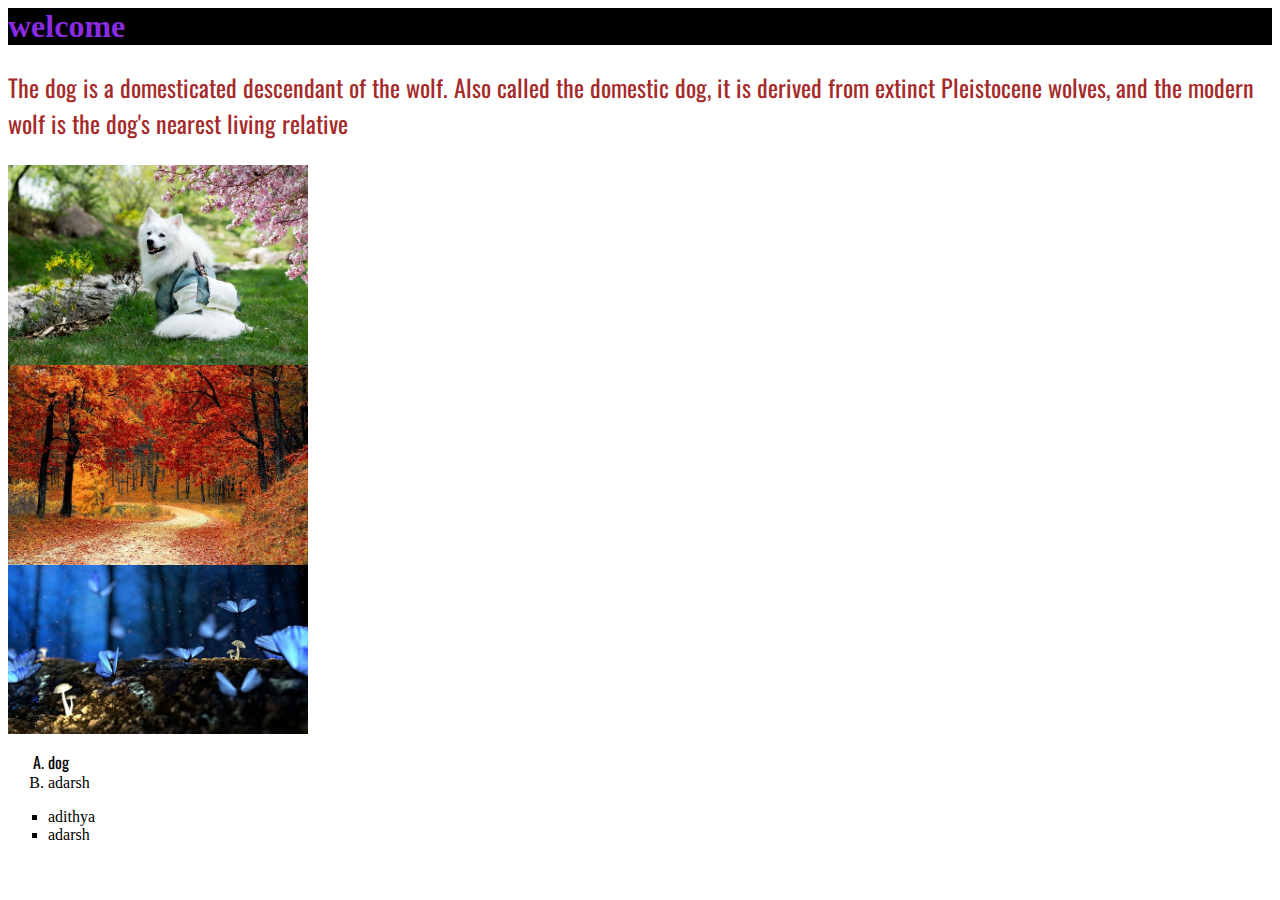
<file: index.html>
<DOCTYPE html>
    <html> 
        <head>
            <link rel="preconnect" href="https://fonts.googleapis.com">
            <link rel="preconnect" href="https://fonts.gstatic.com" crossorigin>
            <link href="https://fonts.googleapis.com/css2?family=Oswald:wght@200&display=swap" rel="stylesheet">
            <!--font-family: 'Oswald', sans-serif;-->
            <link rel="preconnect" href="https://fonts.googleapis.com">
            <link rel="preconnect" href="https://fonts.gstatic.com" crossorigin>
            <link href="https://fonts.googleapis.com/css2?family=Abel&family=EB+Garamond:ital,wght@0,500;0,600;0,700;0,800;1,500;1,600&family=Lobster&family=Oswald:wght@200&family=Tilt+Prism&display=swap" rel="stylesheet">
            <!--font-family: 'Abel', sans-serif;
            font-family: 'EB Garamond', serif;
            font-family: 'Lobster', cursive;
            font-family: 'Oswald', sans-serif;
            font-family: 'Tilt Prism', cursive;
            -->
        </head>
        <body>
            <h1 style="color:blueviolet;background-color:black">welcome</h1>
            <p style="color:brown;font-size:x-large; font-family: 'Oswald'">The dog is a domesticated descendant of the wolf. Also called the domestic dog, it is derived from extinct Pleistocene wolves, and the modern wolf is the dog's nearest living relative</p>
            <div>
            <img src="img1.jpeg" alt="" width="300px">
            </div>
            <div>
             <img src="img2.jpg" alt="" width="300px">
            </div>
            <div>
             <img src="img3.jpg" alt="" width="300px">
            </div>
            <ol type="A">
             <li style=" font-family: 'Oswald'">dog</li>   
             <li>adarsh</li> 
            </ol>
            <ul type="square">
                <li>adithya</li>   
                <li>adarsh</li>
            </ul>
            
            
        </body>
    </html>
</file>
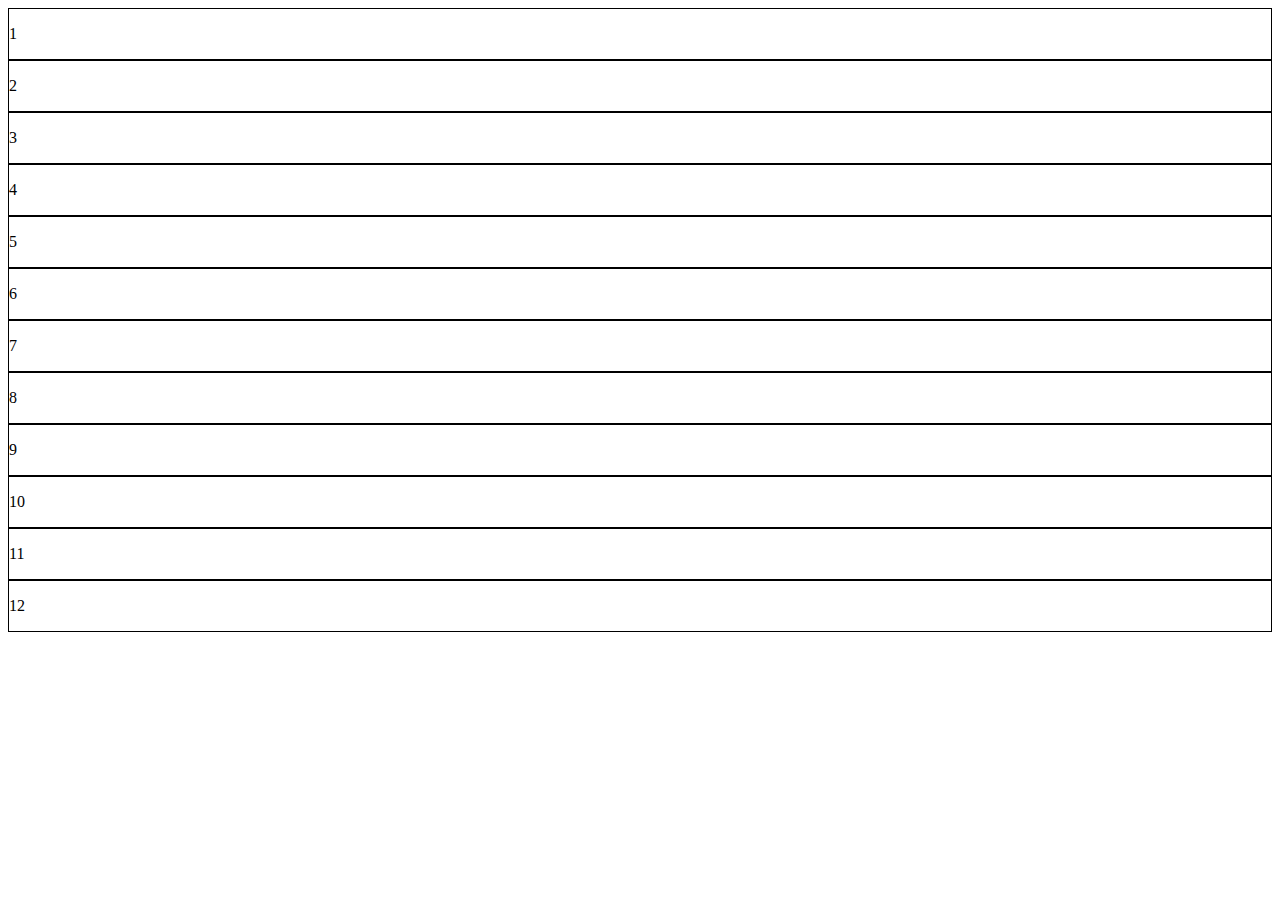
<file: brp1.html>
<!DOCTYPE html>
<html lang="en">
<head>
    <link rel="stylesheet" href="brp1.css">
    <meta charset="UTF-8">
    <meta name="viewport" content="width=device-width, initial-scale=1.0">
    <link href="https://cdn.jsdelivr.net/npm/bootstrap@5.1.3/dist/css/bootstrap.min.css" rel="stylesheet" integrity="sha384-1BmE4kWBq78iYhFldvKuhfTAU6auU8tT94WrHftjDbrCEXSU1oBoqyl2QvZ6jIW3" crossorigin="anonymous">

    <title>Document</title>
</head>
<body>
    <div class="container">
        <div class="row">
            <div class="col-lg-1 col-md-2 col-sm-4 one"><p>1</p></div>
            <div class="col-lg-1 col-md-2 col-sm-4 one"><p>2</p></div>
            <div class="col-lg-1 col-md-2 col-sm-4 one"><p>3</p></div>
            <div class="col-lg-1 col-md-2 col-sm-4 one"><p>4</p></div>
            <div class="col-lg-1 col-md-2 col-sm-4 one"><p>5</p></div>
            <div class="col-lg-1 col-md-2 col-sm-4 one"><p>6</p></div>
            <div class="col-lg-1 col-md-2 col-sm-4 one"><p>7</p></div>
            <div class="col-lg-1 col-md-2 col-sm-4 one"><p>8</p></div>
            <div class="col-lg-1 col-md-2 col-sm-4 one"><p>9</p></div>
            <div class="col-lg-1 col-md-2 col-sm-4 one"><p>10</p></div>
            <div class="col-lg-1 col-md-2 col-sm-4 one"><p>11</p></div>
            <div class="col-lg-1 col-md-2 col-sm-4 one"><p>12</p></div>
        </div>
    </div>

    
    
    <script src="https://cdn.jsdelivr.net/npm/@popperjs/core@2.10.2/dist/umd/popper.min.js" integrity="sha384-7+zCNj/IqJ95wo16oMtfsKbZ9ccEh31eOz1HGyDuCQ6wgnyJNSYdrPa03rtR1zdB" crossorigin="anonymous"></script>
    <script src="https://cdn.jsdelivr.net/npm/bootstrap@5.1.3/dist/js/bootstrap.min.js" integrity="sha384-QJHtvGhmr9XOIpI6YVutG+2QOK9T+ZnN4kzFN1RtK3zEFEIsxhlmWl5/YESvpZ13" crossorigin="anonymous"></script>
</body>
</html>
</file>
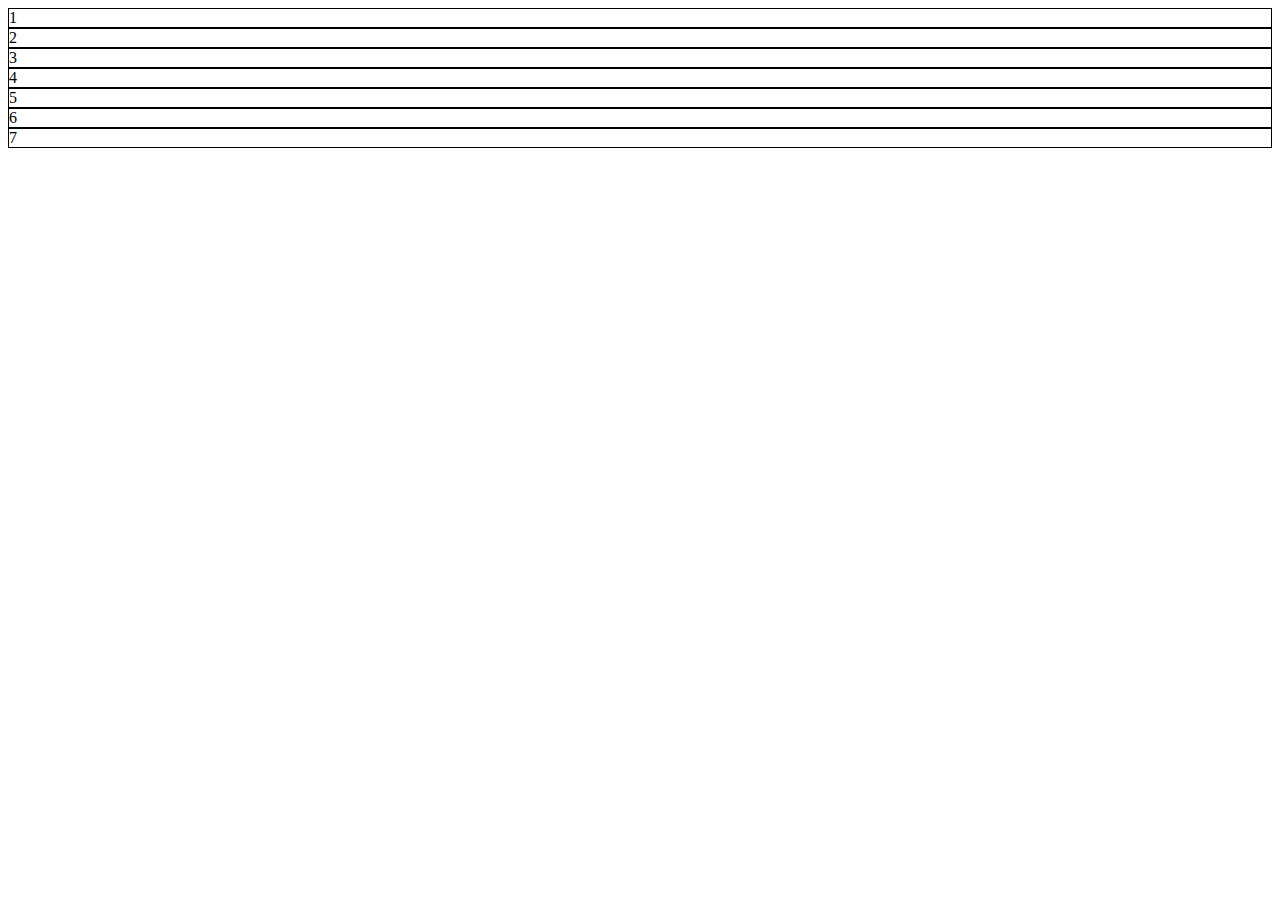
<file: brp2.html>
<!DOCTYPE html>
<html lang="en">
<head>
    <link rel="stylesheet" href="brp2.css">
    <meta charset="UTF-8">
    <meta name="viewport" content="width=device-width, initial-scale=1.0">
    <link href="https://cdn.jsdelivr.net/npm/bootstrap@5.1.3/dist/css/bootstrap.min.css" rel="stylesheet" integrity="sha384-1BmE4kWBq78iYhFldvKuhfTAU6auU8tT94WrHftjDbrCEXSU1oBoqyl2QvZ6jIW3" crossorigin="anonymous">

    <title>Document</title>
</head>
<body>
    <div class="container">
        <div class="row justify-content-center">
            <div class="col-lg col-md-4 col-sm-6 one">1</div>
            <div class="col-lg col-md-4 col-sm-6 one">2</div>
            <div class="col-lg col-md-4 col-sm-6 one">3</div>
            <div class="col-lg col-md-6 col-sm-6 one">4</div>
            <div class="col-lg col-md-6 col-sm-6 one">5</div>
            <div class="col-lg col-md-6 col-sm-6 one">6</div>
            <div class="col-lg col-md-6 col-sm-6 one">7</div>
        </div>
    </div>
    <script src="https://cdn.jsdelivr.net/npm/@popperjs/core@2.10.2/dist/umd/popper.min.js" integrity="sha384-7+zCNj/IqJ95wo16oMtfsKbZ9ccEh31eOz1HGyDuCQ6wgnyJNSYdrPa03rtR1zdB" crossorigin="anonymous"></script>
    <script src="https://cdn.jsdelivr.net/npm/bootstrap@5.1.3/dist/js/bootstrap.min.js" integrity="sha384-QJHtvGhmr9XOIpI6YVutG+2QOK9T+ZnN4kzFN1RtK3zEFEIsxhlmWl5/YESvpZ13" crossorigin="anonymous"></script>
  
</body>
</html>
</file>
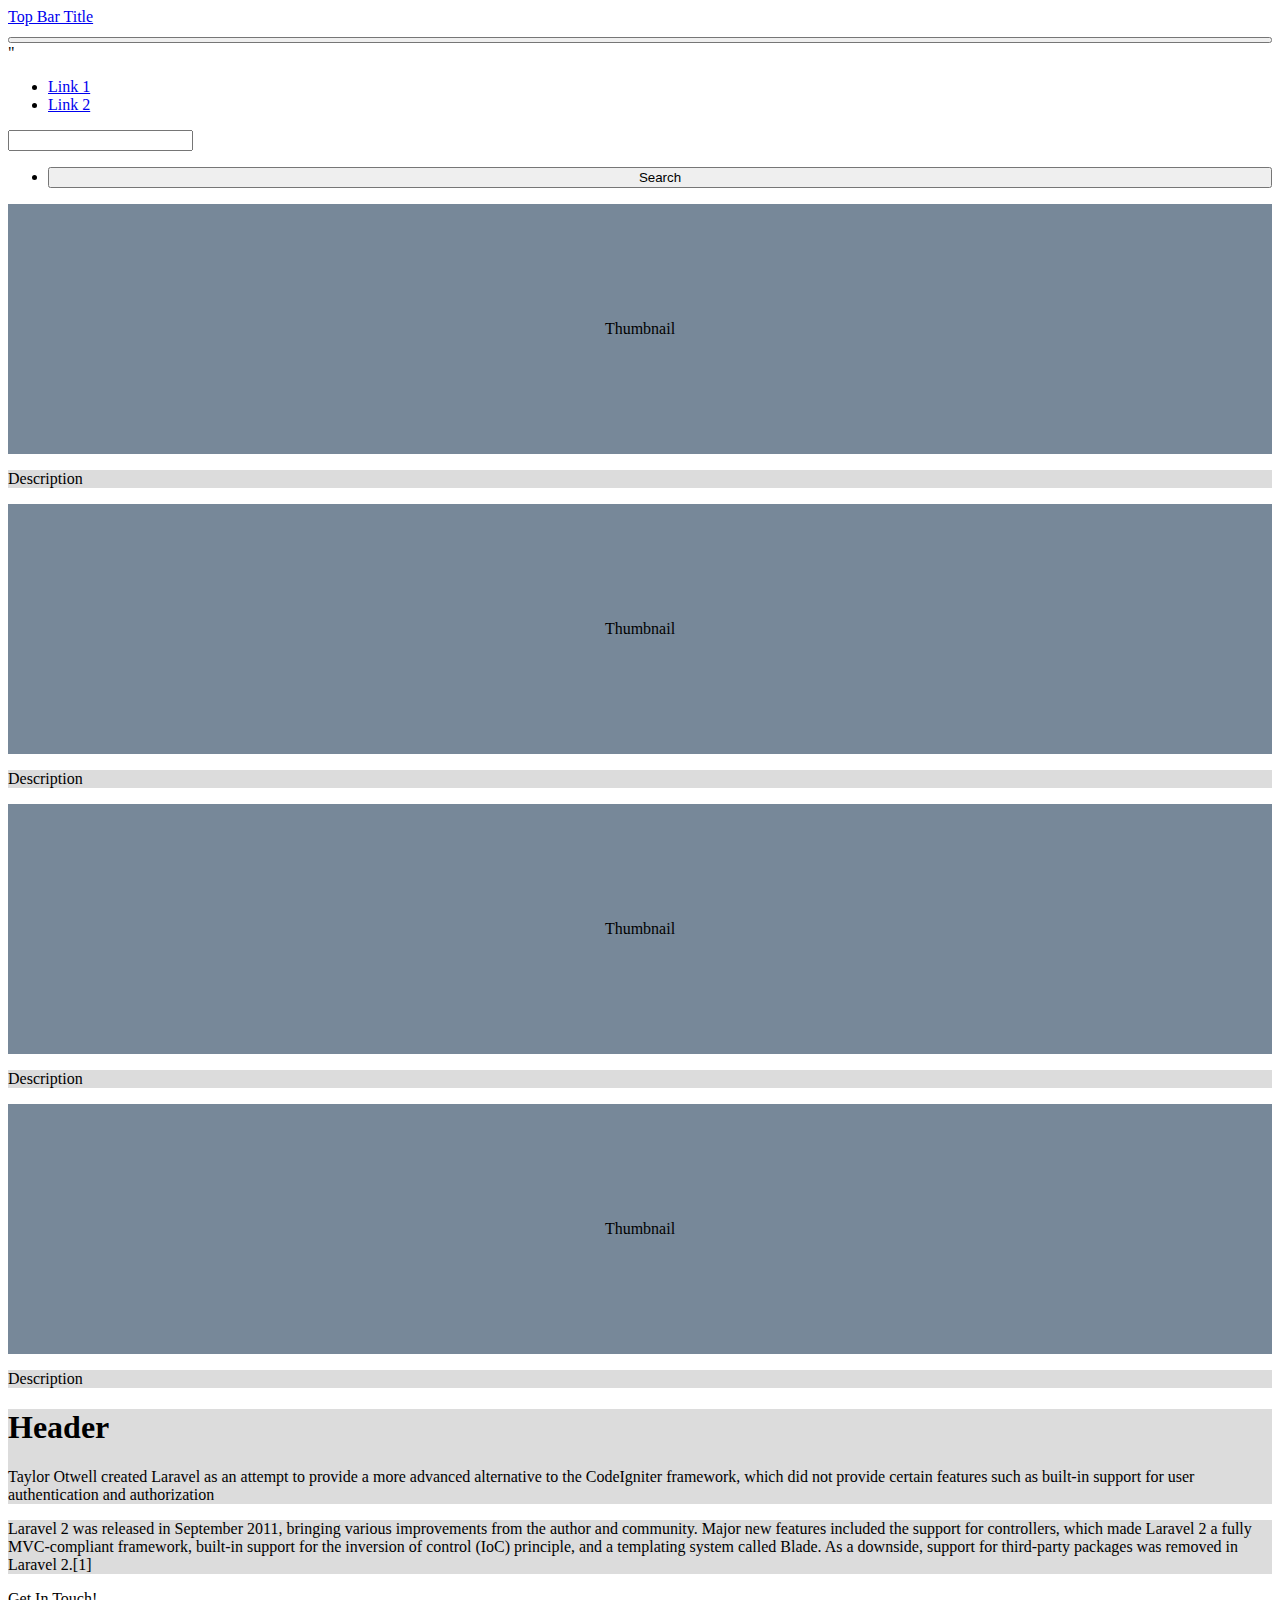
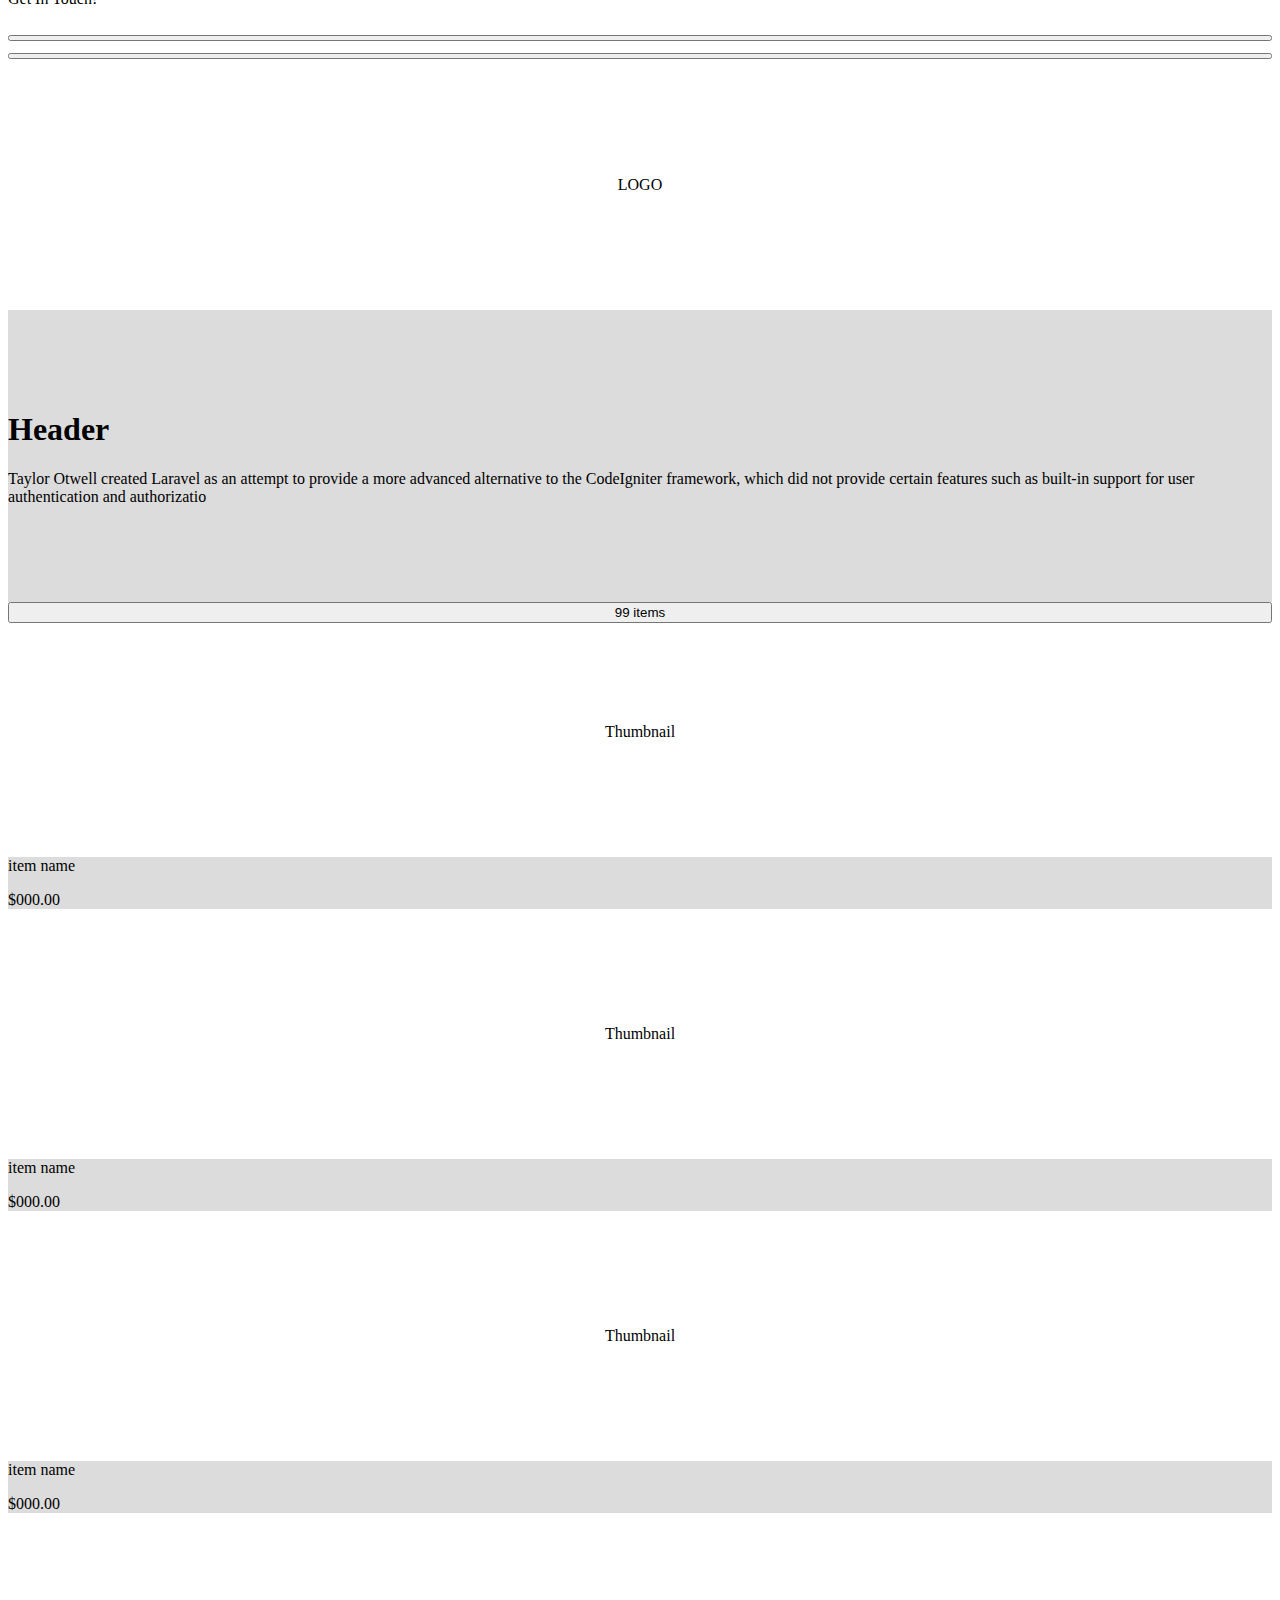
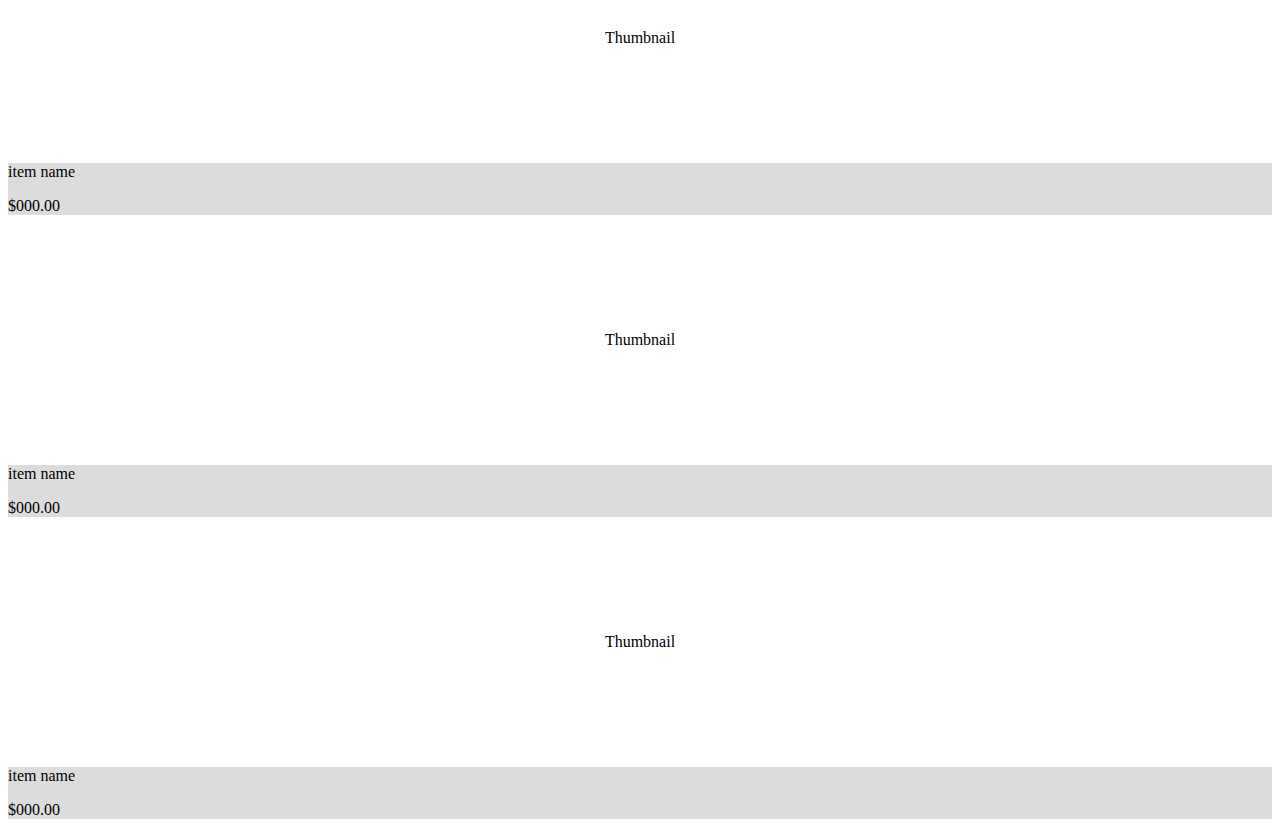
<file: brp3.html>
<!DOCTYPE html>
<html lang="en">
<head>
    <link rel="stylesheet" href="brp3.css">
    <meta charset="UTF-8">
    <meta name="viewport" content="width=device-width, initial-scale=1.0">
    <link href="https://cdn.jsdelivr.net/npm/bootstrap@5.1.3/dist/css/bootstrap.min.css" rel="stylesheet" integrity="sha384-1BmE4kWBq78iYhFldvKuhfTAU6auU8tT94WrHftjDbrCEXSU1oBoqyl2QvZ6jIW3" crossorigin="anonymous">

    <title>Document</title>
</head>
<body>
    <nav class="navbar navbar-expand-lg navbar-dark bg-dark ">
        <div class="container-fluid ">
          <a class="navbar-brand " href="#">Top Bar Title</a>
          <button class="navbar-toggler" type="button" data-bs-toggle="collapse" data-bs-target="#navbarSupportedContent" aria-controls="navbarSupportedContent" aria-expanded="false" aria-label="Toggle navigation">
            <span class="navbar-toggler-icon"></span>
          </button>"
          <div class="collapse navbar-collapse" id="navbarSupportedContent"
          >
            <ul class="navbar-nav me-auto mb-2 mb-lg-0">
              <li class="nav-item">
               <a class="nav-link" href="#">Link 1</a>
              </li>
              <li class="nav-item">
                <a class="nav-link" href="#">Link 2</a>
              </li>
            </ul>
            <form class="d-flex">
              <input class="form-control " type="" placeholder="" aria-label="">
              <ul class="nav nav-pills mb-0.5" id="pills-tab" role="tablist">
                <li class="nav-item" role="presentation">
                  <button class="nav-link active" id="pills-home-tab" data-bs-toggle="pill" data-bs-target="#pills-home" type="button" role="tab" aria-controls="pills-home" aria-selected="true">Search</button>
                </li>
              
            </form>
          </div>
        </div>
      </nav>
      
    <div class="container-fluid">
        <div class="row mt-3">
            <div class="col-lg col-md-6 ">
                <div class="row ">
                    <div class="col-lg-12 one"><p>Thumbnail</p></div>
                    <div class="col-lg-12 mt-1 pt-4 two"><p class="w-100">Description</p></div>
                </div>
            </div>
            <div class="col-lg col-md-6 "> 
                <div class="row ms-2">
                    <div class="col-lg-12  one"><p>Thumbnail</p></div>
                    <div class="col-lg-12 mt-1 pt-4 two"><p class="w-100">Description</p></div>
                </div>
            </div>
            <div class="col-lg col-md-6">
                <div class="row ms-2">
                    <div class="col-lg-12 one"><p>Thumbnail</p></div>
                    <div class="col-lg-12 mt-1 pt-4 two"><p class="w-100">Description</p></div>
                </div>
            </div>
            <div class="col-lg col-md-6">
                <div class="row ms-2 ">
                    <div class="col-lg-12  one"><p>Thumbnail</p></div>
                    <div class="col-lg-12  mt-1 pt-4 two"><p class="w-100">Description</p></div>
                </div>
            </div>
        </div>

        <div class="row">
        <div class="col-lg">
            <div class="row mt-4 ">
                <div class="col-lg-4   two"><h1>Header</h1><p>Taylor Otwell created Laravel as an attempt to provide a more advanced alternative to the CodeIgniter framework, which did not provide certain features such as built-in support for user authentication and authorization</p></div>
                <div class="col-lg me-2 two "><p>Laravel 2 was released in September 2011, bringing various improvements from the author and community. Major new features included the support for controllers, which made Laravel 2 a fully MVC-compliant framework, built-in support for the inversion of control (IoC) principle, and a templating system called Blade. As a downside, support for third-party packages was removed in Laravel 2.[1]</p></div>

                <div class="col-lg three bg-light"><p>Get In Touch!</p>
                    <button type="button" class="btn btn-primary btn-lg pb-4 mb-2"></button>
                    <button type="button" class="btn btn-primary btn-lg pb-4"></button>

                 </div>
            </div>
        </div>


    </div>
        
    <div class="row">
        <div class="col-lg-4">
            <div class="row mt-3">
                <div class="col-lg-12 bg-secondary  four"><p>LOGO</p></div>
                <div class="col-lg two mb-3  five "><h1>Header</h1><p>Taylor Otwell created Laravel as an attempt to provide a more advanced alternative to the CodeIgniter framework, which did not provide certain features such as built-in support for user authentication and authorizatio</p></div>
                <button type="button" class="btn btn-primary btn-lg">99 items</button>
            </div>
            </div>

                <div class="col-lg">
                <div class="row ">
                    <div class="col-lg-4 col-md-6 "><div class="bg-secondary mt-3  four ">Thumbnail</div>
                    <div class="ex">
                        <p class="">item name</p>
                        <p class="">$000.00</p>
                    </div>
                </div>
                    <div class="col-lg-4 col-md-6 "><div class="bg-secondary mt-3 four">Thumbnail</div>
                    <div class="ex">
                        <p class="">item name</p>
                        <p class="">$000.00</p>
                    </div>
                </div>
                    <div class="col-lg-4 col-md-6"><div class="bg-secondary  mt-3 four ">Thumbnail</div>
                    <div class="ex">
                        <p class="">item name</p>
                        <p class="">$000.00</p>
                    </div>
                </div>
                <div class="col-lg-4 col-md-6 "><div class="bg-secondary  mt-3  four">Thumbnail</div>
                <div class="ex">
                    <p class="">item name</p>
                    <p class="">$000.00</p>
                </div>
            </div>
            <div class="col-lg-4 col-md-6 "><div class="bg-secondary mt-3 four">Thumbnail</div>
            <div class="ex">
                <p class="">item name</p>
                <p class="">$000.00</p>
            </div>
        </div>
        <div class="col-lg-4  col-md-6"><div class="bg-secondary  mt-3 four  ">Thumbnail</div>
        <div class="ex">
            <p class="">item name</p>
            <p class="">$000.00</p>
        </div>
    </div>
     </div>
     </div>
    </div>
    </div>
   
    <script src="https://cdn.jsdelivr.net/npm/@popperjs/core@2.10.2/dist/umd/popper.min.js" integrity="sha384-7+zCNj/IqJ95wo16oMtfsKbZ9ccEh31eOz1HGyDuCQ6wgnyJNSYdrPa03rtR1zdB" crossorigin="anonymous"></script>
    <script src="https://cdn.jsdelivr.net/npm/bootstrap@5.1.3/dist/js/bootstrap.min.js" integrity="sha384-QJHtvGhmr9XOIpI6YVutG+2QOK9T+ZnN4kzFN1RtK3zEFEIsxhlmWl5/YESvpZ13" crossorigin="anonymous"></script>

</body>
</html>
</file>
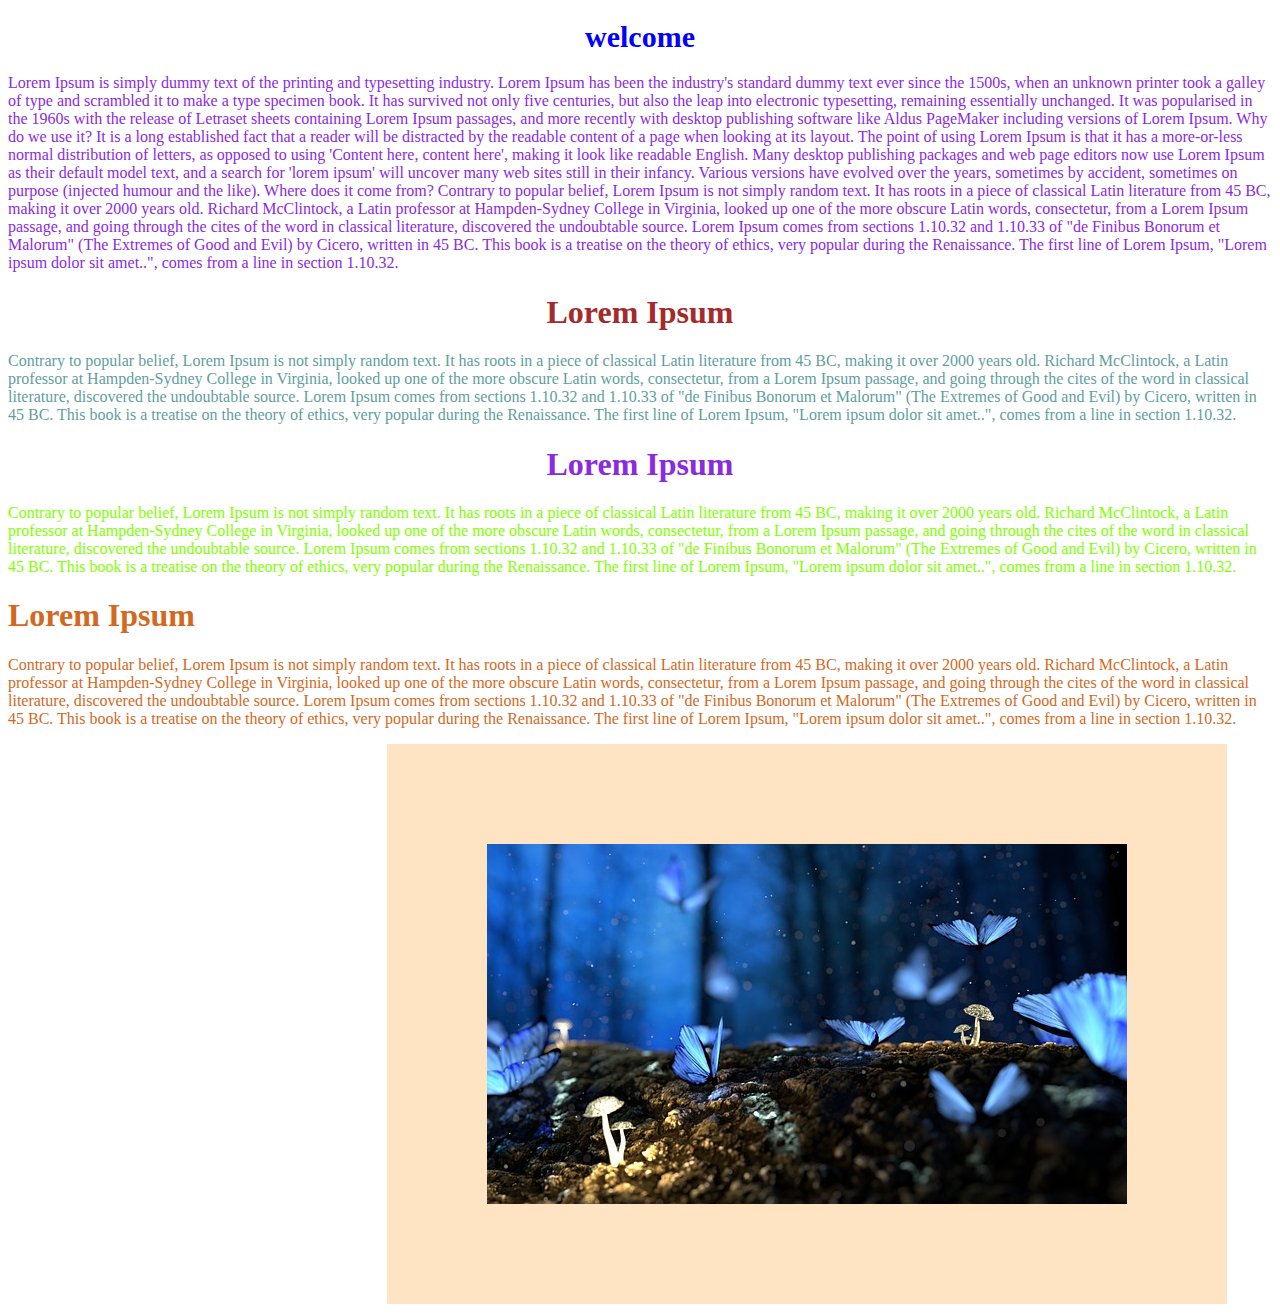
<file: cls.html>
<!DOCTYPE html>
<html>
    <head>
<link rel="stylesheet" href="cls.css">
    </head>
    <body>
        <h1 class="fh1">welcome</h1>
        <p class="p1">Lorem Ipsum is simply dummy text of the printing and typesetting industry. Lorem Ipsum has been the industry's standard dummy text ever since the 1500s, when an unknown printer took a galley of type and scrambled it to make a type specimen book. It has survived not only five centuries, but also the leap into electronic typesetting, remaining essentially unchanged. It was popularised in the 1960s with the release of Letraset sheets containing Lorem Ipsum passages, and more recently with desktop publishing software like Aldus PageMaker including versions of Lorem Ipsum.
            Why do we use it?
            It is a long established fact that a reader will be distracted by the readable content of a page when looking at its layout. The point of using Lorem Ipsum is that it has a more-or-less normal distribution of letters, as opposed to using 'Content here, content here', making it look like readable English. Many desktop publishing packages and web page editors now use Lorem Ipsum as their default model text, and a search for 'lorem ipsum' will uncover many web sites still in their infancy. Various versions have evolved over the years, sometimes by accident, sometimes on purpose (injected humour and the like).
            Where does it come from?
            Contrary to popular belief, Lorem Ipsum is not simply random text. It has roots in a piece of classical Latin literature from 45 BC, making it over 2000 years old. Richard McClintock, a Latin professor at Hampden-Sydney College in Virginia, looked up one of the more obscure Latin words, consectetur, from a Lorem Ipsum passage, and going through the cites of the word in classical literature, discovered the undoubtable source. Lorem Ipsum comes from sections 1.10.32 and 1.10.33 of "de Finibus Bonorum et Malorum" (The Extremes of Good and Evil) by Cicero, written in 45 BC. This book is a treatise on the theory of ethics, very popular during the Renaissance. The first line of Lorem Ipsum, "Lorem ipsum dolor sit amet..", comes from a line in section 1.10.32.</p>
<div class="div_c">
    <h1>Lorem Ipsum</h1>
    <p>Contrary to popular belief, Lorem Ipsum is not simply random text. It has roots in a piece of classical Latin literature from 45 BC, making it over 2000 years old. Richard McClintock, a Latin professor at Hampden-Sydney College in Virginia, looked up one of the more obscure Latin words, consectetur, from a Lorem Ipsum passage, and going through the cites of the word in classical literature, discovered the undoubtable source. Lorem Ipsum comes from sections 1.10.32 and 1.10.33 of "de Finibus Bonorum et Malorum" (The Extremes of Good and Evil) by Cicero, written in 45 BC. This book is a treatise on the theory of ethics, very popular during the Renaissance. The first line of Lorem Ipsum, "Lorem ipsum dolor sit amet..", comes from a line in section 1.10.32.</p>
</div>
<div class="div_c2">
        <h1>Lorem Ipsum</h1>
        <p>Contrary to popular belief, Lorem Ipsum is not simply random text. It has roots in a piece of classical Latin literature from 45 BC, making it over 2000 years old. Richard McClintock, a Latin professor at Hampden-Sydney College in Virginia, looked up one of the more obscure Latin words, consectetur, from a Lorem Ipsum passage, and going through the cites of the word in classical literature, discovered the undoubtable source. Lorem Ipsum comes from sections 1.10.32 and 1.10.33 of "de Finibus Bonorum et Malorum" (The Extremes of Good and Evil) by Cicero, written in 45 BC. This book is a treatise on the theory of ethics, very popular during the Renaissance. The first line of Lorem Ipsum, "Lorem ipsum dolor sit amet..", comes from a line in section 1.10.32.</p>
</div>
<div class="div_c3">
    <h1 class="an">Lorem Ipsum</h1>
    <p class="an">Contrary to popular belief, Lorem Ipsum is not simply random text. It has roots in a piece of classical Latin literature from 45 BC, making it over 2000 years old. Richard McClintock, a Latin professor at Hampden-Sydney College in Virginia, looked up one of the more obscure Latin words, consectetur, from a Lorem Ipsum passage, and going through the cites of the word in classical literature, discovered the undoubtable source. Lorem Ipsum comes from sections 1.10.32 and 1.10.33 of "de Finibus Bonorum et Malorum" (The Extremes of Good and Evil) by Cicero, written in 45 BC. This book is a treatise on the theory of ethics, very popular during the Renaissance. The first line of Lorem Ipsum, "Lorem ipsum dolor sit amet..", comes from a line in section 1.10.32.</p>
</div>
<img class="for"src="img3.jpg" alt="">
    </body>
</html>
</file>
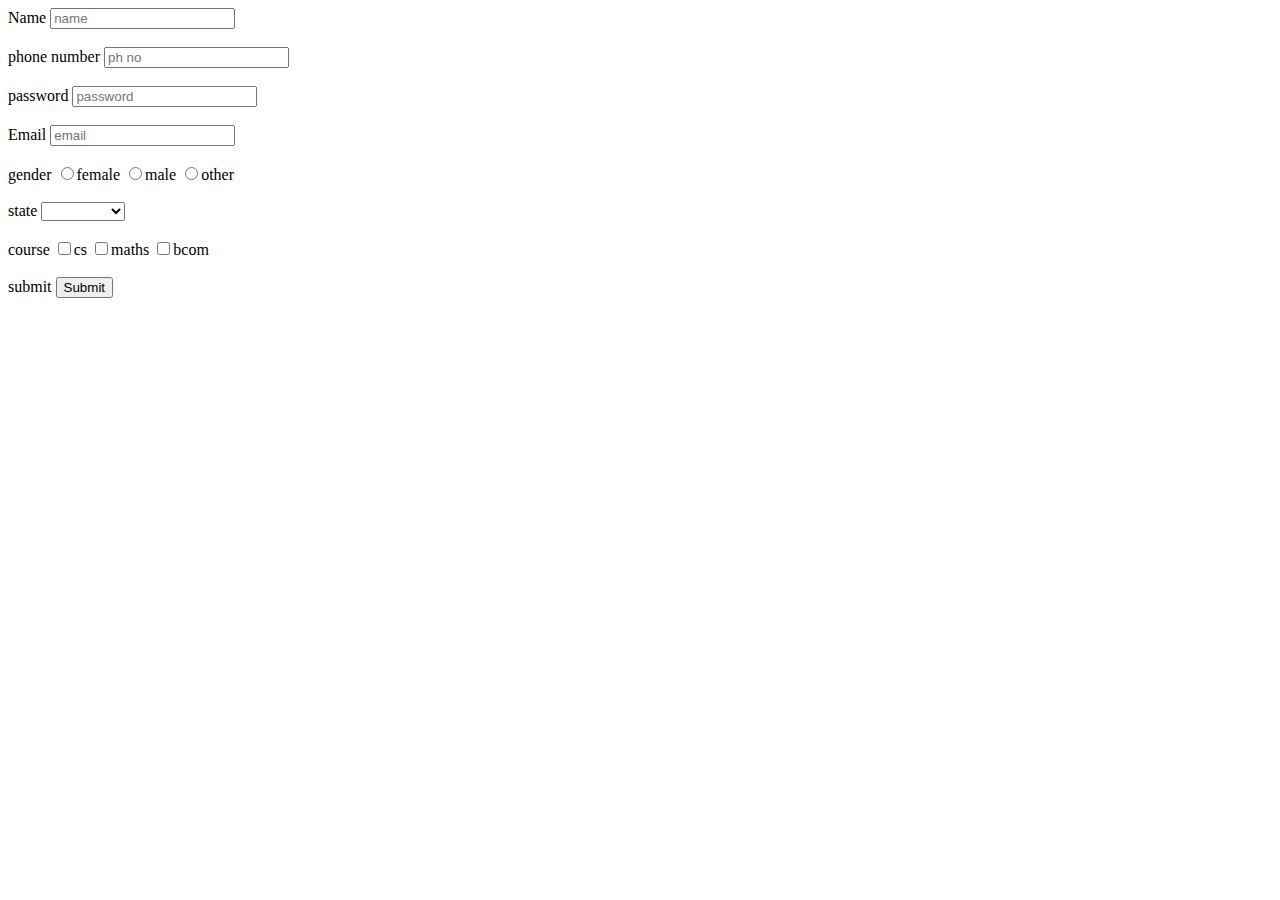
<file: form.html>
<!DOCTYPE html>
<html>
    <head></head>
    <body>
        <form action="work.html">
            <label for="">Name</label>
        <input type="text" placeholder="name"><br><br>
        <label for="">phone number</label>
        <input type="number" placeholder="ph no"><br><br>
        <label for="">password</label>
        <input type="password" placeholder="password"><br><br>
        <label for="">Email</label>
        <input type="email" placeholder="email"><br><br>
        <label for="">gender</label>
        <input type="radio" id="g" name="1">female
        <input type="radio"  id="f" name="1">male
        <input type="radio"  id="o" name="1">other<br><br>
        <label >state</label>
        <select name="" id="">state
            <option value="state" ></option>

            <option value="state" >kerala</option>
            <option value="state" >karnataka</option>
            <option value="state">tamil nadu</option>
        </select><br><br>
        <label for="course">course</label>
        <input type="checkbox" name="course" id="course">cs
        <input type="checkbox" name="course" id="course">maths
        <input type="checkbox" name="course" id="course">bcom<br><br>

        <label for="submit">submit</label>
        <input type="submit" name="submit" id="submit">
        </form>
    </body>
</html>
</file>
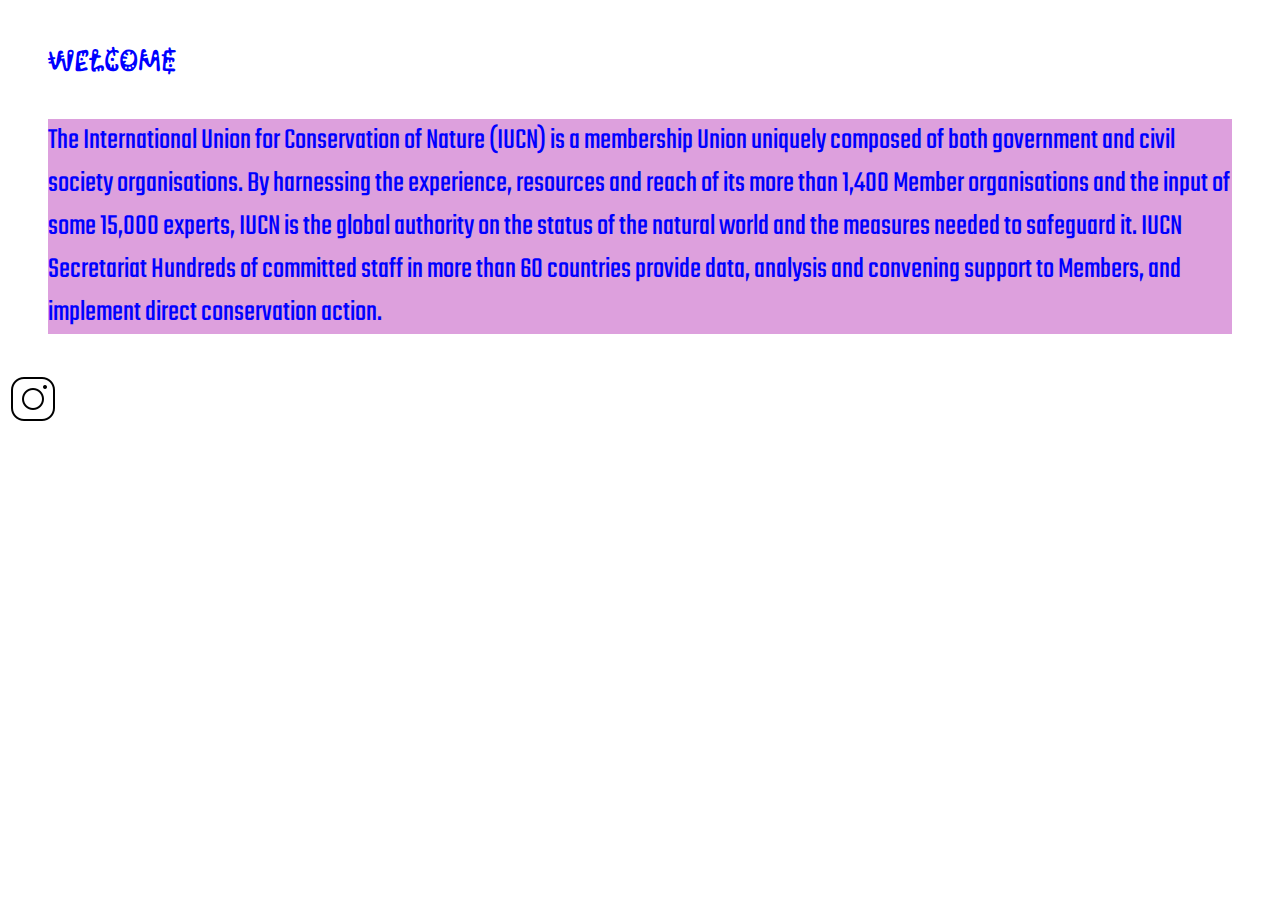
<file: margin.html>
<!DOCTYPE html>
<html>
    <head>
     <link rel="stylesheet" href="margin.css">
    </head>
    <body>
        <h1>welcome</h1>
        <p >The International Union for Conservation of Nature (IUCN) is a membership Union uniquely composed of both government and civil society organisations. By harnessing the experience, resources and reach of its more than 1,400 Member organisations and the input of some 15,000 experts, IUCN is the global authority on the status of the natural world and the measures needed to safeguard it.
        IUCN Secretariat
            Hundreds of committed staff in more than 60 countries provide data, analysis and convening support to Members, and implement direct conservation action.</p>
            <img src="in.png">
    </body>
</html>
</file>
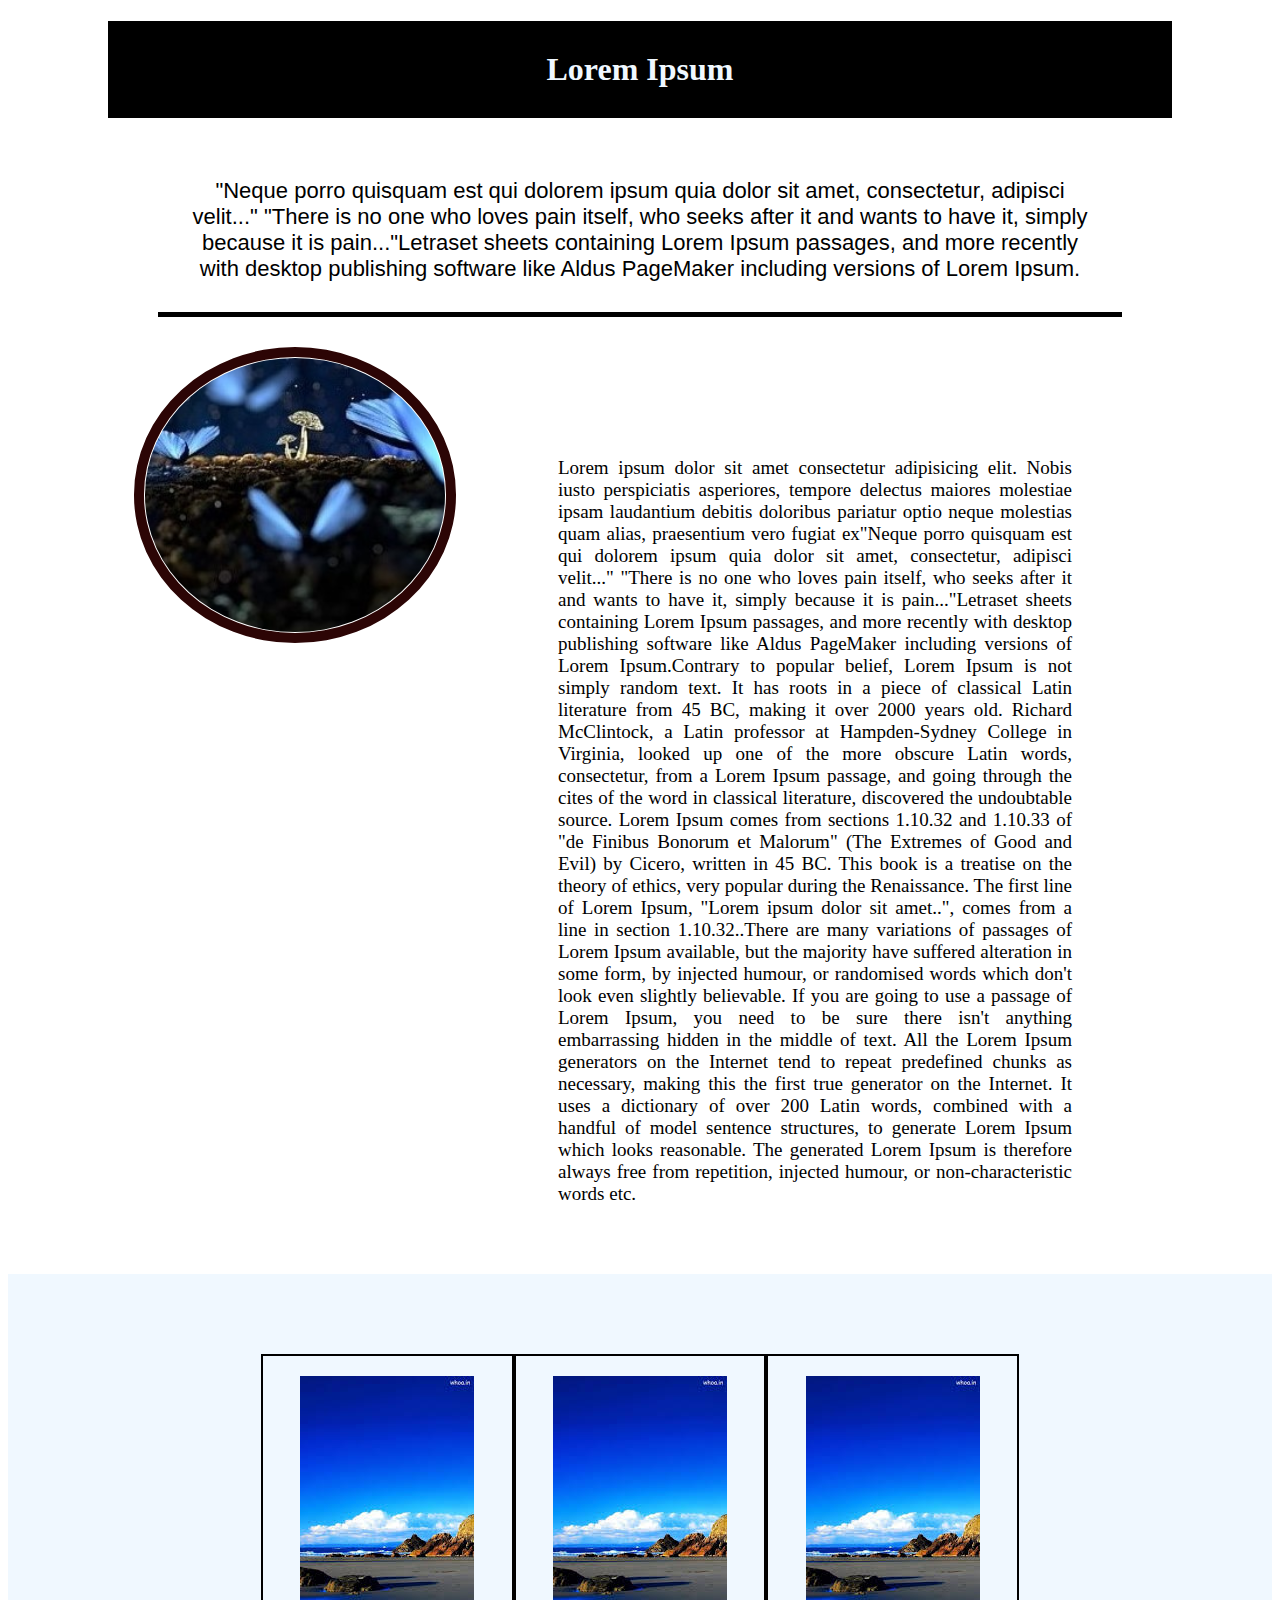
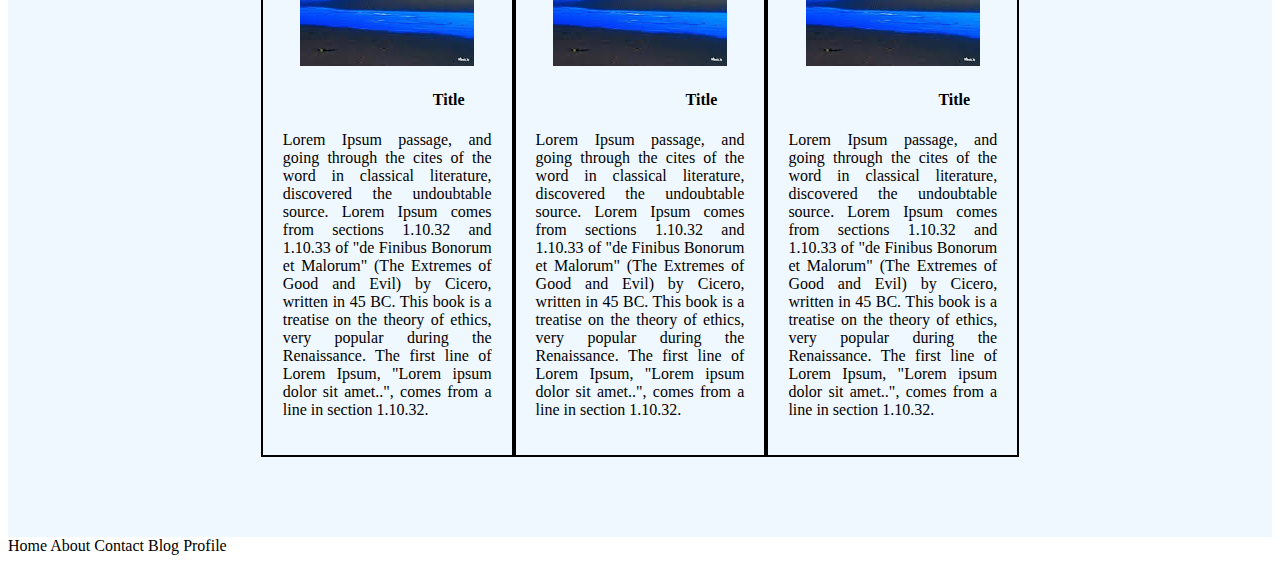
<file: w2.html>
<!DOCTYPE html>
<html>
    <head>

<link rel="stylesheet" href="w2.css">
    </head>
        <body>
            <h1 class="hcls">Lorem Ipsum</h1>
            <p class="pcls" >"Neque porro quisquam est qui dolorem ipsum quia dolor sit amet, consectetur, adipisci velit..." "There is no one who loves pain itself, who seeks after it and wants to have it, simply because it is pain..."Letraset sheets containing Lorem Ipsum passages, and more recently with desktop publishing software like Aldus PageMaker including versions of Lorem Ipsum.</p>
<img class="img1" src="img8.jpg" width="300px">
<p class="first">Lorem ipsum dolor sit amet consectetur adipisicing elit. Nobis iusto perspiciatis asperiores, tempore delectus maiores molestiae ipsam laudantium debitis doloribus pariatur optio neque molestias quam alias, praesentium vero fugiat ex"Neque porro quisquam est qui dolorem ipsum quia dolor sit amet, consectetur, adipisci velit..." "There is no one who loves pain itself, who seeks after it and wants to have it, simply because it is pain..."Letraset sheets containing Lorem Ipsum passages, and more recently with desktop publishing software like Aldus PageMaker including versions of Lorem Ipsum.Contrary to popular belief, Lorem Ipsum is not simply random text. It has roots in a piece of classical Latin literature from 45 BC, making it over 2000 years old. Richard McClintock, a Latin professor at Hampden-Sydney College in Virginia, looked up one of the more obscure Latin words, consectetur, from a Lorem Ipsum passage, and going through the cites of the word in classical literature, discovered the undoubtable source. Lorem Ipsum comes from sections 1.10.32 and 1.10.33 of "de Finibus Bonorum et Malorum" (The Extremes of Good and Evil) by Cicero, written in 45 BC. This book is a treatise on the theory of ethics, very popular during the Renaissance. The first line of Lorem Ipsum, "Lorem ipsum dolor sit amet..", comes from a line in section 1.10.32..There are many variations of passages of Lorem Ipsum available, but the majority have suffered alteration in some form, by injected humour, or randomised words which don't look even slightly believable. If you are going to use a passage of Lorem Ipsum, you need to be sure there isn't anything embarrassing hidden in the middle of text. All the Lorem Ipsum generators on the Internet tend to repeat predefined chunks as necessary, making this the first true generator on the Internet. It uses a dictionary of over 200 Latin words, combined with a handful of model sentence structures, to generate Lorem Ipsum which looks reasonable. The generated Lorem Ipsum is therefore always free from repetition, injected humour, or non-characteristic words etc.</p>
 <div class="bo">  
    <div class="one">
        <center><img clas="im2" src="img8.jpeg" alt=""></center>
        
        <h4>Title</h4>
        <p>Lorem Ipsum passage, and going through the cites of the word in classical literature, discovered the undoubtable source. Lorem Ipsum comes from sections 1.10.32 and 1.10.33 of "de Finibus Bonorum et Malorum" (The Extremes of Good and Evil) by Cicero, written in 45 BC. This book is a treatise on the theory of ethics, very popular during the Renaissance. The first line of Lorem Ipsum, "Lorem ipsum dolor sit amet..", comes from a line in section 1.10.32.</p>
    </div>
    <div class="two">
        <center><img clas="im2" src="img8.jpeg" alt=""></center>
        <h4>Title</h4>

        <p>Lorem Ipsum passage, and going through the cites of the word in classical literature, discovered the undoubtable source. Lorem Ipsum comes from sections 1.10.32 and 1.10.33 of "de Finibus Bonorum et Malorum" (The Extremes of Good and Evil) by Cicero, written in 45 BC. This book is a treatise on the theory of ethics, very popular during the Renaissance. The first line of Lorem Ipsum, "Lorem ipsum dolor sit amet..", comes from a line in section 1.10.32.</p>
    </div>
    <div class="three">
        <center><img clas="im2" src="img8.jpeg" alt=""></center>
        <h4>Title</h4>

        <p>Lorem Ipsum passage, and going through the cites of the word in classical literature, discovered the undoubtable source. Lorem Ipsum comes from sections 1.10.32 and 1.10.33 of "de Finibus Bonorum et Malorum" (The Extremes of Good and Evil) by Cicero, written in 45 BC. This book is a treatise on the theory of ethics, very popular during the Renaissance. The first line of Lorem Ipsum, "Lorem ipsum dolor sit amet..", comes from a line in section 1.10.32.</p>
    </div>
</div> 
<section>
    <a>Home</a>
    <a>About </a>
    <a>Contact </a>
    <a>Blog </a>
    <a>Profile</a>
</body>
</html>
</file>
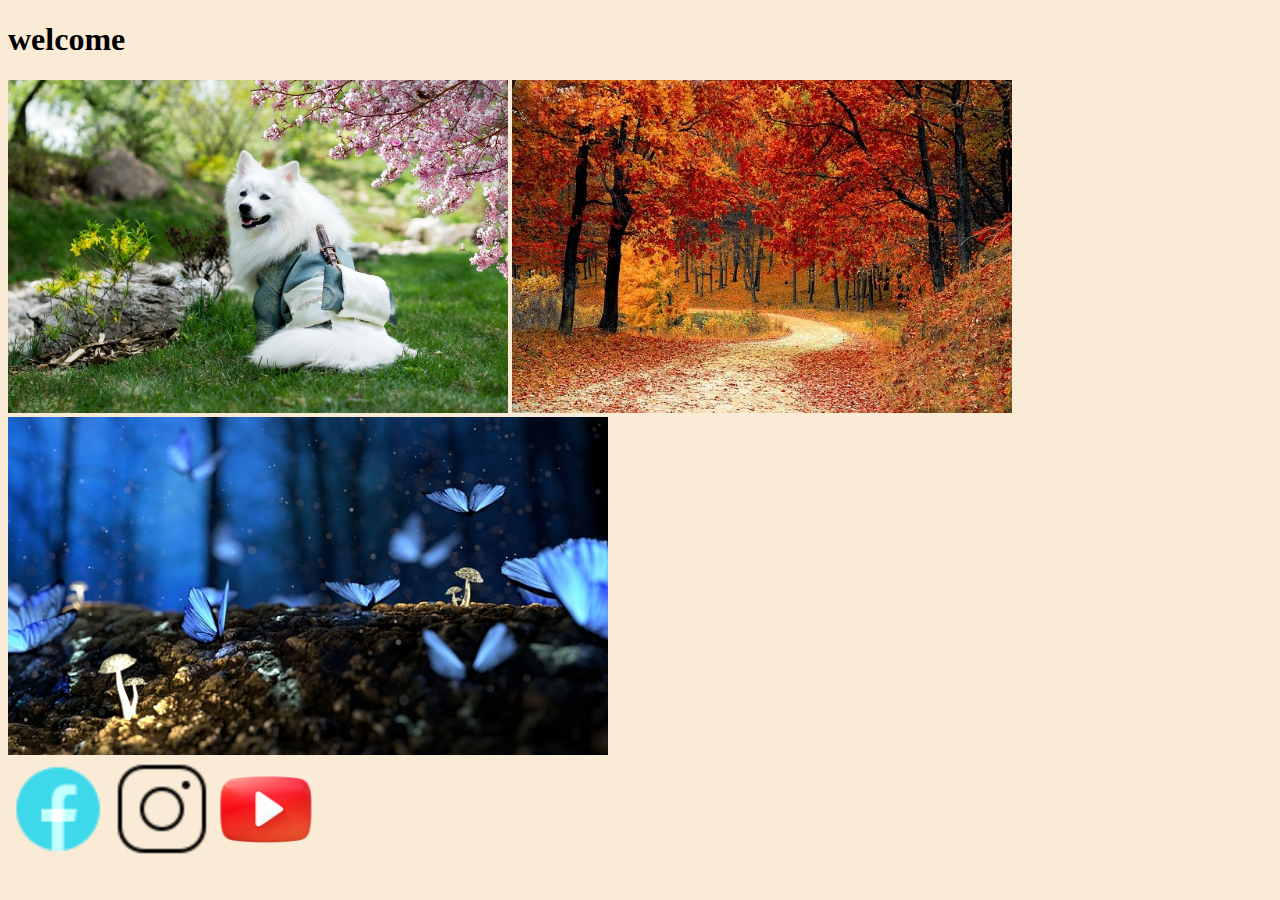
<file: work.html>
<!DOCTYPE html>
<html>
    <head>
        
       
    </head>
    <body style="background-color: antiquewhite;">
        <h1 >welcome</h1>
        <div>
        <img src="img1.jpeg" alt="" width="500px"> 
        <img src="img2.jpg" alt="" width="500px">  
        <img src="img3.jpg" alt="" width="600px">
    </div>

    <section>
        <a>
            <img src="face.png" width="100px" ></a>
            <a>
            <img src="in.png" width="100px"></a>
            <a>
            <img src="yout.png" width="100px" ></a>
    </section>

    
    </body>
</html>
</file>
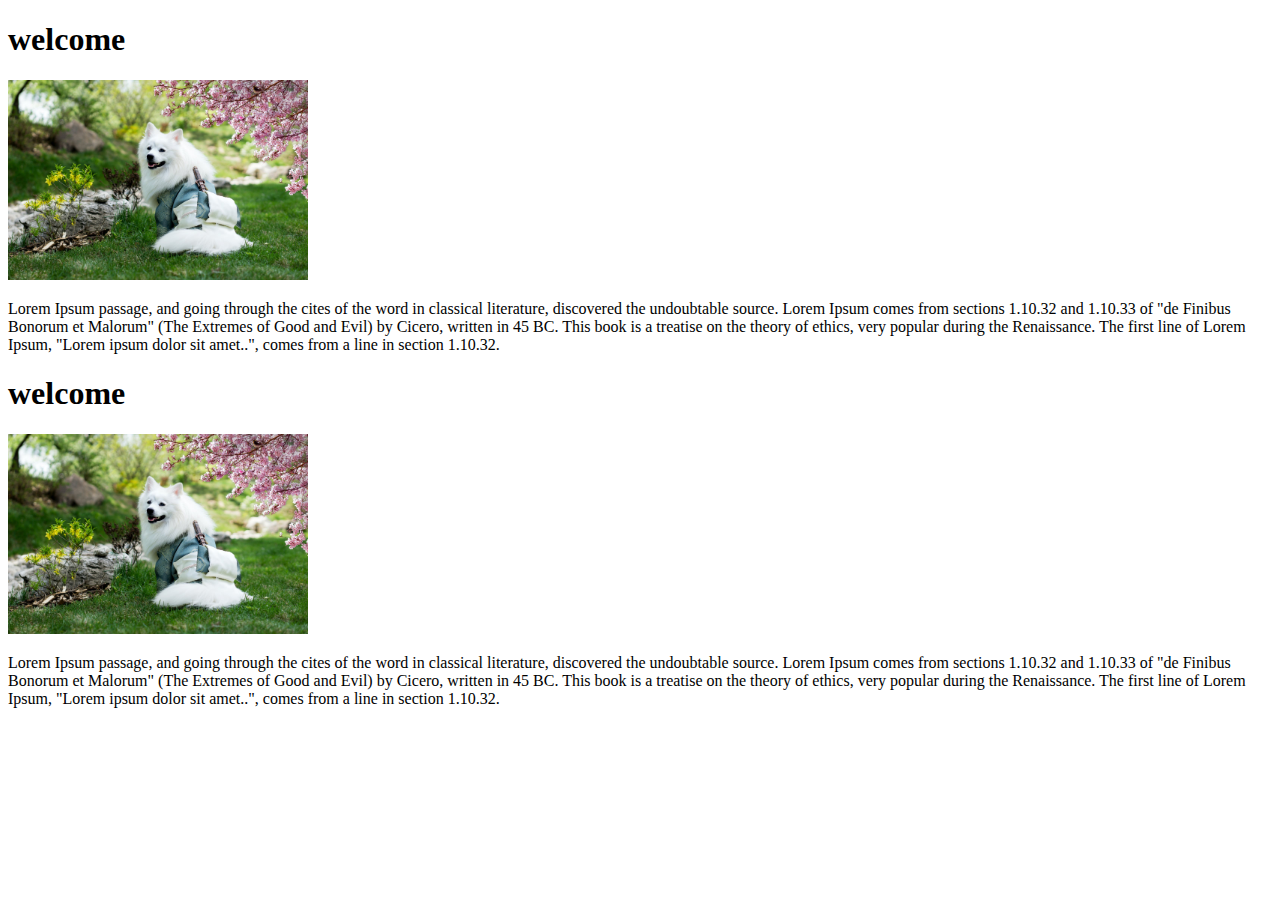
<file: bootstrap/container.html>
<!DOCTYPE html>
<html lang="en">
<head>
    <meta charset="UTF-8">
    <meta name="viewport" content="width=device-width, initial-scale=1.0">
    <link href="https://cdn.jsdelivr.net/npm/bootstrap@5.1.3/dist/css/bootstrap.min.css" rel="stylesheet" integrity="sha384-1BmE4kWBq78iYhFldvKuhfTAU6auU8tT94WrHftjDbrCEXSU1oBoqyl2QvZ6jIW3" crossorigin="anonymous">
    <title>Document</title>
</head>
<body>
    <div class="container">
        <h1>welcome</h1>
        <img src="/img1.jpeg" width="300px">
        <p>Lorem Ipsum passage, and going through the cites of the word in classical literature, discovered the undoubtable source. Lorem Ipsum comes from sections 1.10.32 and 1.10.33 of "de Finibus Bonorum et Malorum" (The Extremes of Good and Evil) by Cicero, written in 45 BC. This book is a treatise on the theory of ethics, very popular during the Renaissance. The first line of Lorem Ipsum, "Lorem ipsum dolor sit amet..", comes from a line in section 1.10.32.</p>
    </div>
    <div class="container-fluid">
        <h1>welcome</h1>
        <img src="/img1.jpeg" width="300px">
        <p>Lorem Ipsum passage, and going through the cites of the word in classical literature, discovered the undoubtable source. Lorem Ipsum comes from sections 1.10.32 and 1.10.33 of "de Finibus Bonorum et Malorum" (The Extremes of Good and Evil) by Cicero, written in 45 BC. This book is a treatise on the theory of ethics, very popular during the Renaissance. The first line of Lorem Ipsum, "Lorem ipsum dolor sit amet..", comes from a line in section 1.10.32.</p>
    </div>
    
    <script src="https://cdn.jsdelivr.net/npm/@popperjs/core@2.10.2/dist/umd/popper.min.js" integrity="sha384-7+zCNj/IqJ95wo16oMtfsKbZ9ccEh31eOz1HGyDuCQ6wgnyJNSYdrPa03rtR1zdB" crossorigin="anonymous"></script>
<script src="https://cdn.jsdelivr.net/npm/bootstrap@5.1.3/dist/js/bootstrap.min.js" integrity="sha384-QJHtvGhmr9XOIpI6YVutG+2QOK9T+ZnN4kzFN1RtK3zEFEIsxhlmWl5/YESvpZ13" crossorigin="anonymous"></script>
</body>
</html>
</file>
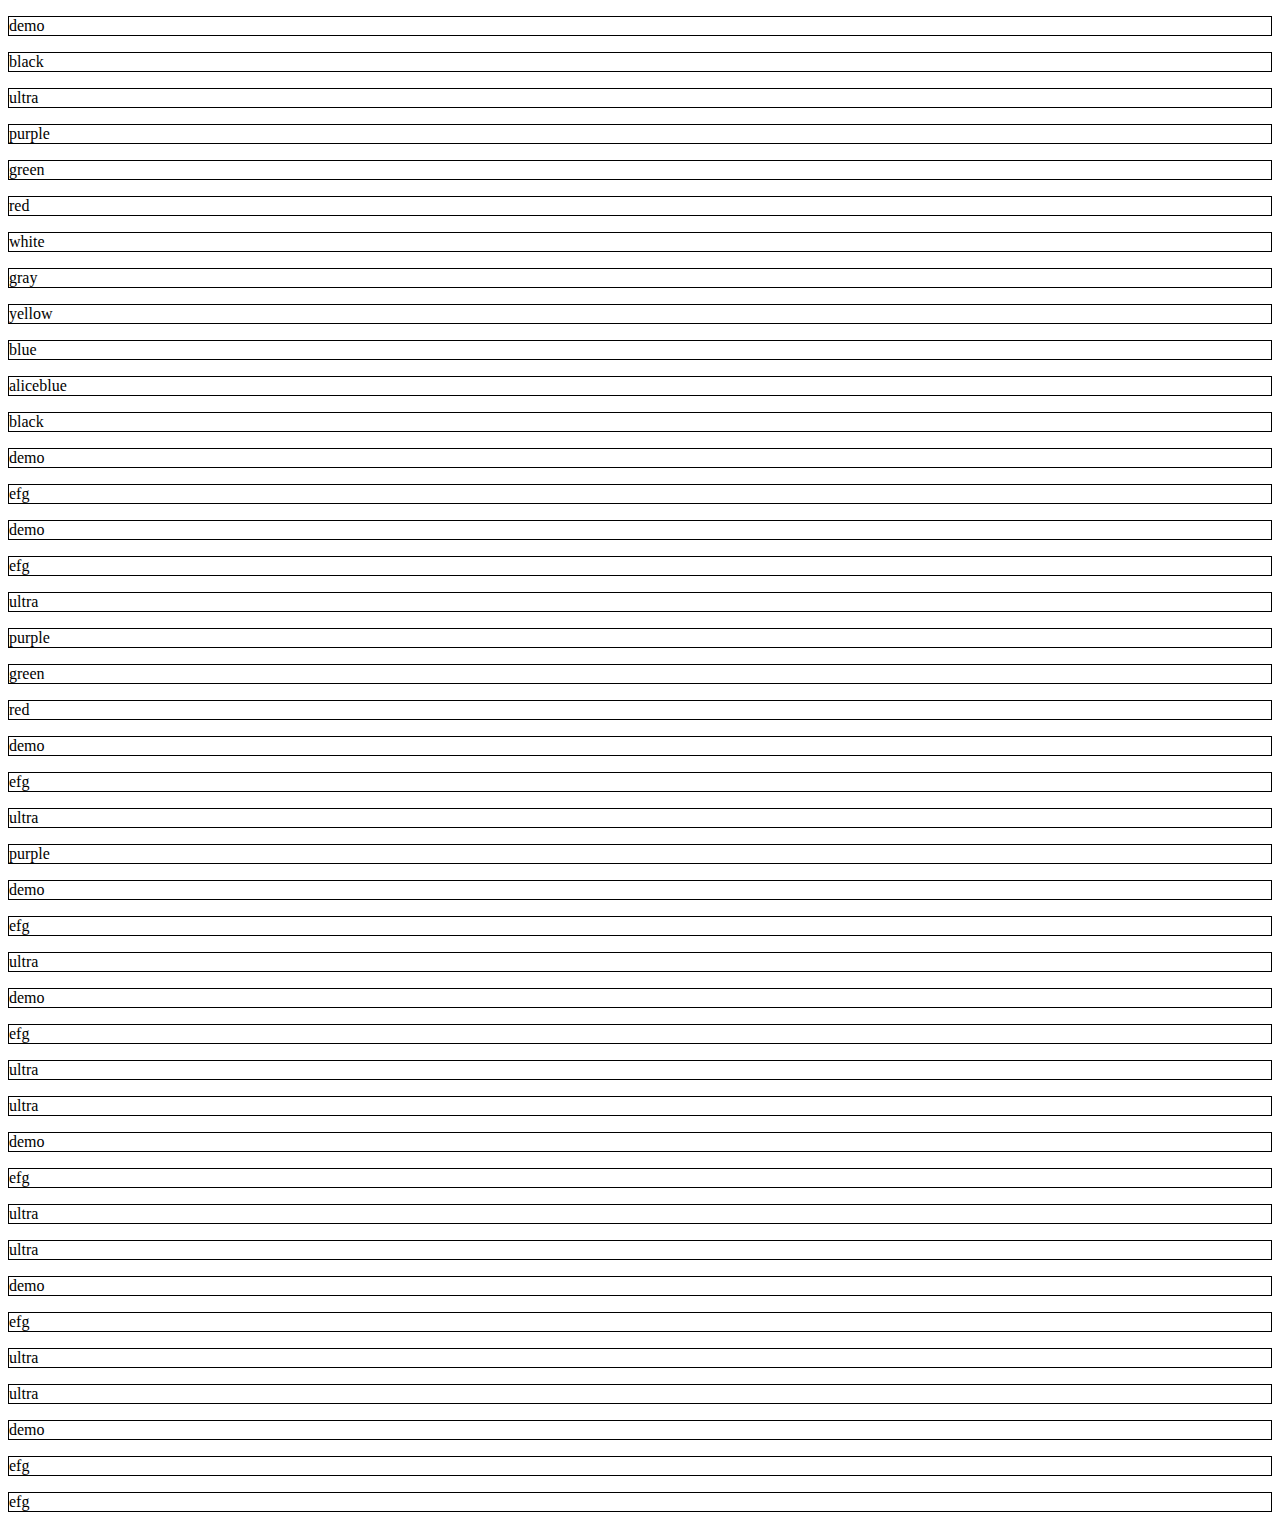
<file: bootstrap/grid.html>
<!DOCTYPE html>
<html lang="en">
<head>
    <meta charset="UTF-8">
    <meta name="viewport" content="width=device-width, initial-scale=1.0">
    <link href="https://cdn.jsdelivr.net/npm/bootstrap@5.1.3/dist/css/bootstrap.min.css" rel="stylesheet" integrity="sha384-1BmE4kWBq78iYhFldvKuhfTAU6auU8tT94WrHftjDbrCEXSU1oBoqyl2QvZ6jIW3" crossorigin="anonymous">
<link rel="stylesheet" href="grid.css">
    <title>Document</title>
</head>
<body>
    <div class="container-fluid">
        <div class="row">

    <div class="col-lg"><p>demo</p></div>
    <div class="col-lg"><p>black</p></div>
    <div class="col-lg"><p>ultra</p></div>
    <div class="col-lg"><p>purple</p></div>
    <div class="col-lg"><p>green</p></div>
    <div class="col-lg"><p>red</p></div>
    <div class="col-lg"><p>white</p></div>
    <div class="col-lg"><p>gray</p></div>
    <div class="col-lg"><p>yellow</p></div>
    <div class="col-lg"><p>blue</p></div>
    <div class="col-lg"><p>aliceblue</p></div>
    <div class="col-lg"><p>black</p></div>

</div>
        </div>
        <div class="container-fluid">
            <div class="row">
        <div class="col-lg-6"><p>demo</p></div>
        <div class="col-lg-6"><p>efg</p></div>
        
    </div>
</div>
<div class="container-fluid">
    <div class="row">
<div class="col-lg-2"><p>demo</p></div>
<div class="col-lg-2"><p>efg</p></div>
<div class="col-lg-2"><p>ultra</p></div>
<div class="col-lg-2"><p>purple</p></div>
<div class="col-lg-2"><p>green</p></div>
<div class="col-lg-2"><p>red</p></div>
</div>
</div>
<div class="container-fluid">
    <div class="row">
<div class="col-lg-3"><p>demo</p></div>
<div class="col-lg-3"><p>efg</p></div>
<div class="col-lg-3"><p>ultra</p></div>
<div class="col-lg-3"><p>purple</p></div>
</div>
</div>
<div class="container-fluid">
    <div class="row">
<div class="col-lg-4"><p>demo</p></div>
<div class="col-lg-4"><p>efg</p></div>
<div class="col-lg-4"><p>ultra</p></div>
</div>
</div>
<div class="container-fluid">
    <div class="row">
<div class="col-lg-9"><p>demo</p></div>
<div class="col-lg-3"><p>efg</p></div>
<div class="col-lg-8"><p>ultra</p></div>
<div class="col-lg-4"><p>ultra</p></div>

</div>
</div>
<div class="container-fluid">
    <div class="row">
<div class="col-lg-9"><p>demo</p></div>
<div class="col-lg-1"><p>efg</p></div>
<div class="col-lg-1"><p>ultra</p></div>
<div class="col-lg-1"><p>ultra</p></div>

</div>
</div>

<div class="container-fluid">
    <div class="row">
<div class="col-lg-2"><p>demo</p></div>
<div class="col-lg-5"><p>efg</p></div>
<div class="col-lg-4"><p>ultra</p></div>
<div class="col-lg-1"><p>ultra</p></div>

</div>
</div>
<div class="container-fluid">
    <div class="row">
<div class="col-lg-8"><p>demo</p></div>
<div class="col-lg-2"><p>efg</p></div>
<div class="col-lg-2"><p>efg</p></div>

</div>
</div>

    <script src="https://cdn.jsdelivr.net/npm/@popperjs/core@2.10.2/dist/umd/popper.min.js" integrity="sha384-7+zCNj/IqJ95wo16oMtfsKbZ9ccEh31eOz1HGyDuCQ6wgnyJNSYdrPa03rtR1zdB" crossorigin="anonymous"></script>
    <script src="https://cdn.jsdelivr.net/npm/bootstrap@5.1.3/dist/js/bootstrap.min.js" integrity="sha384-QJHtvGhmr9XOIpI6YVutG+2QOK9T+ZnN4kzFN1RtK3zEFEIsxhlmWl5/YESvpZ13" crossorigin="anonymous"></script>
</body>
</html>
</file>
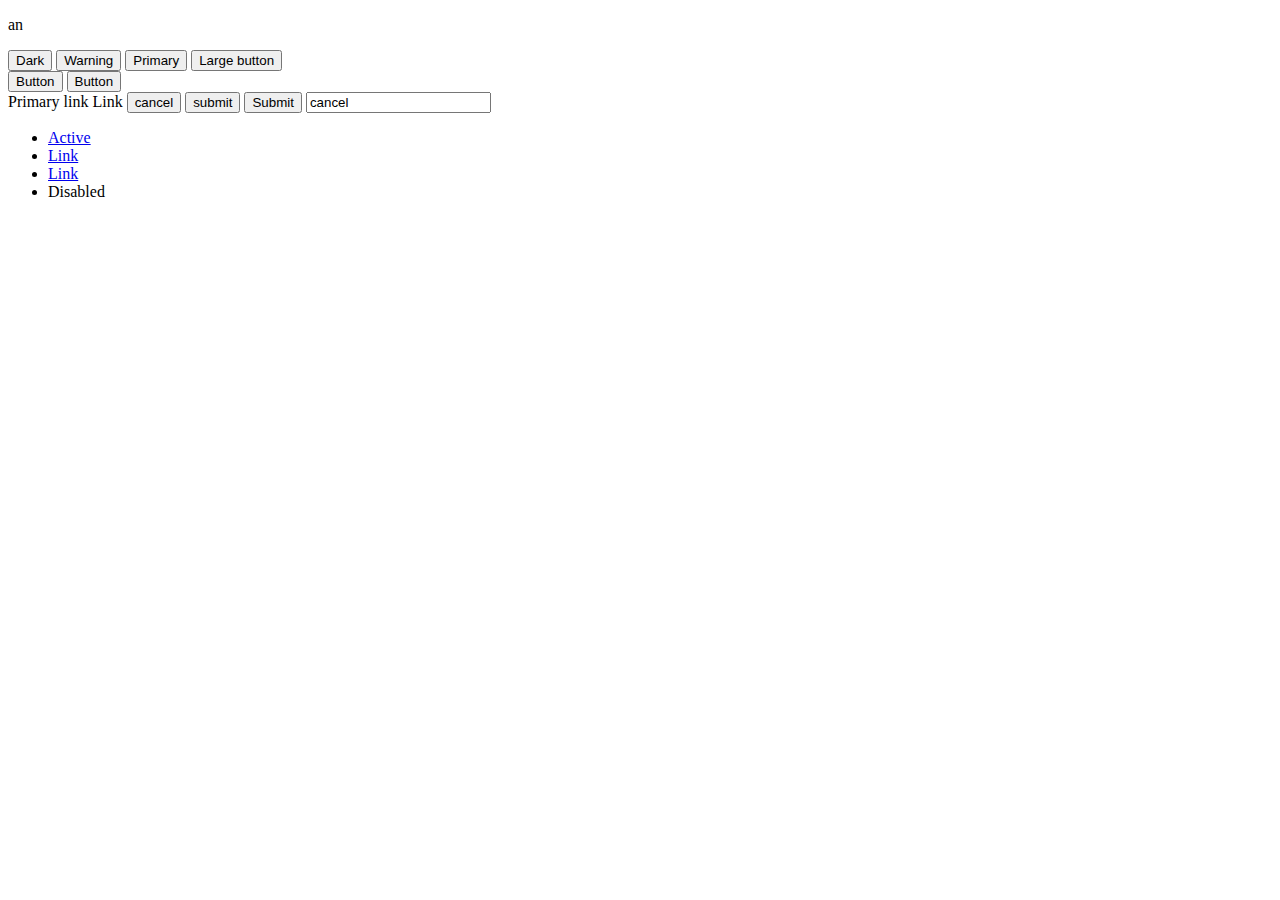
<file: buttons/btn.html>
<!DOCTYPE html>
<html lang="en">
<head>
    <meta charset="UTF-8">
    <meta name="viewport" content="width=device-width, initial-scale=1.0">
    <link href="https://cdn.jsdelivr.net/npm/bootstrap@5.1.3/dist/css/bootstrap.min.css" rel="stylesheet" integrity="sha384-1BmE4kWBq78iYhFldvKuhfTAU6auU8tT94WrHftjDbrCEXSU1oBoqyl2QvZ6jIW3" crossorigin="anonymous">

    <title>Document</title>
</head>
<body>
    <div class="ex bg-dark text-light"><p>an</p></div> 
    <button type="button" class="btn btn-dark">Dark</button>
    <button type="button" class="btn btn-warning">Warning</button>
    <button type="button" class="btn btn-outline-primary">Primary</button>
    <button type="button" class="btn btn-primary btn-lg">Large button</button>
    <div class="d-grid gap-2 d-md-flex justify-content-md-end">
        <button class="btn btn-primary me-md-2" type="button">Button</button>
        <button class="btn btn-primary" type="button">Button</button>
      </div>
      <a class="btn btn-primary btn-lg disabled" role="button" aria-disabled="true">Primary link</a>
<a class="btn btn-secondary btn-lg disabled" role="button" aria-disabled="true">Link</a>
<button class="btn btn-dark">cancel</button>    
<button class=" btn btn-danger">submit</button>
<input class="btn btn-primary" type="submit" value="Submit">
<input class="btn btn-danger" type="cancel" value="cancel">

<ul class="nav justify-content-end">
    <li class="nav-item">
      <a class="nav-link active" aria-current="page" href="#">Active</a>
    </li>
    <li class="nav-item">
      <a class="nav-link" href="#">Link</a>
    </li>
    <li class="nav-item">
      <a class="nav-link" href="#">Link</a>
    </li>
    <li class="nav-item">
      <a class="nav-link disabled">Disabled</a>
    </li>
  </ul>
<script src="https://cdn.jsdelivr.net/npm/@popperjs/core@2.10.2/dist/umd/popper.min.js" integrity="sha384-7+zCNj/IqJ95wo16oMtfsKbZ9ccEh31eOz1HGyDuCQ6wgnyJNSYdrPa03rtR1zdB" crossorigin="anonymous"></script>
<script src="https://cdn.jsdelivr.net/npm/bootstrap@5.1.3/dist/js/bootstrap.min.js" integrity="sha384-QJHtvGhmr9XOIpI6YVutG+2QOK9T+ZnN4kzFN1RtK3zEFEIsxhlmWl5/YESvpZ13" crossorigin="anonymous"></script>

</body>
</html>
</file>
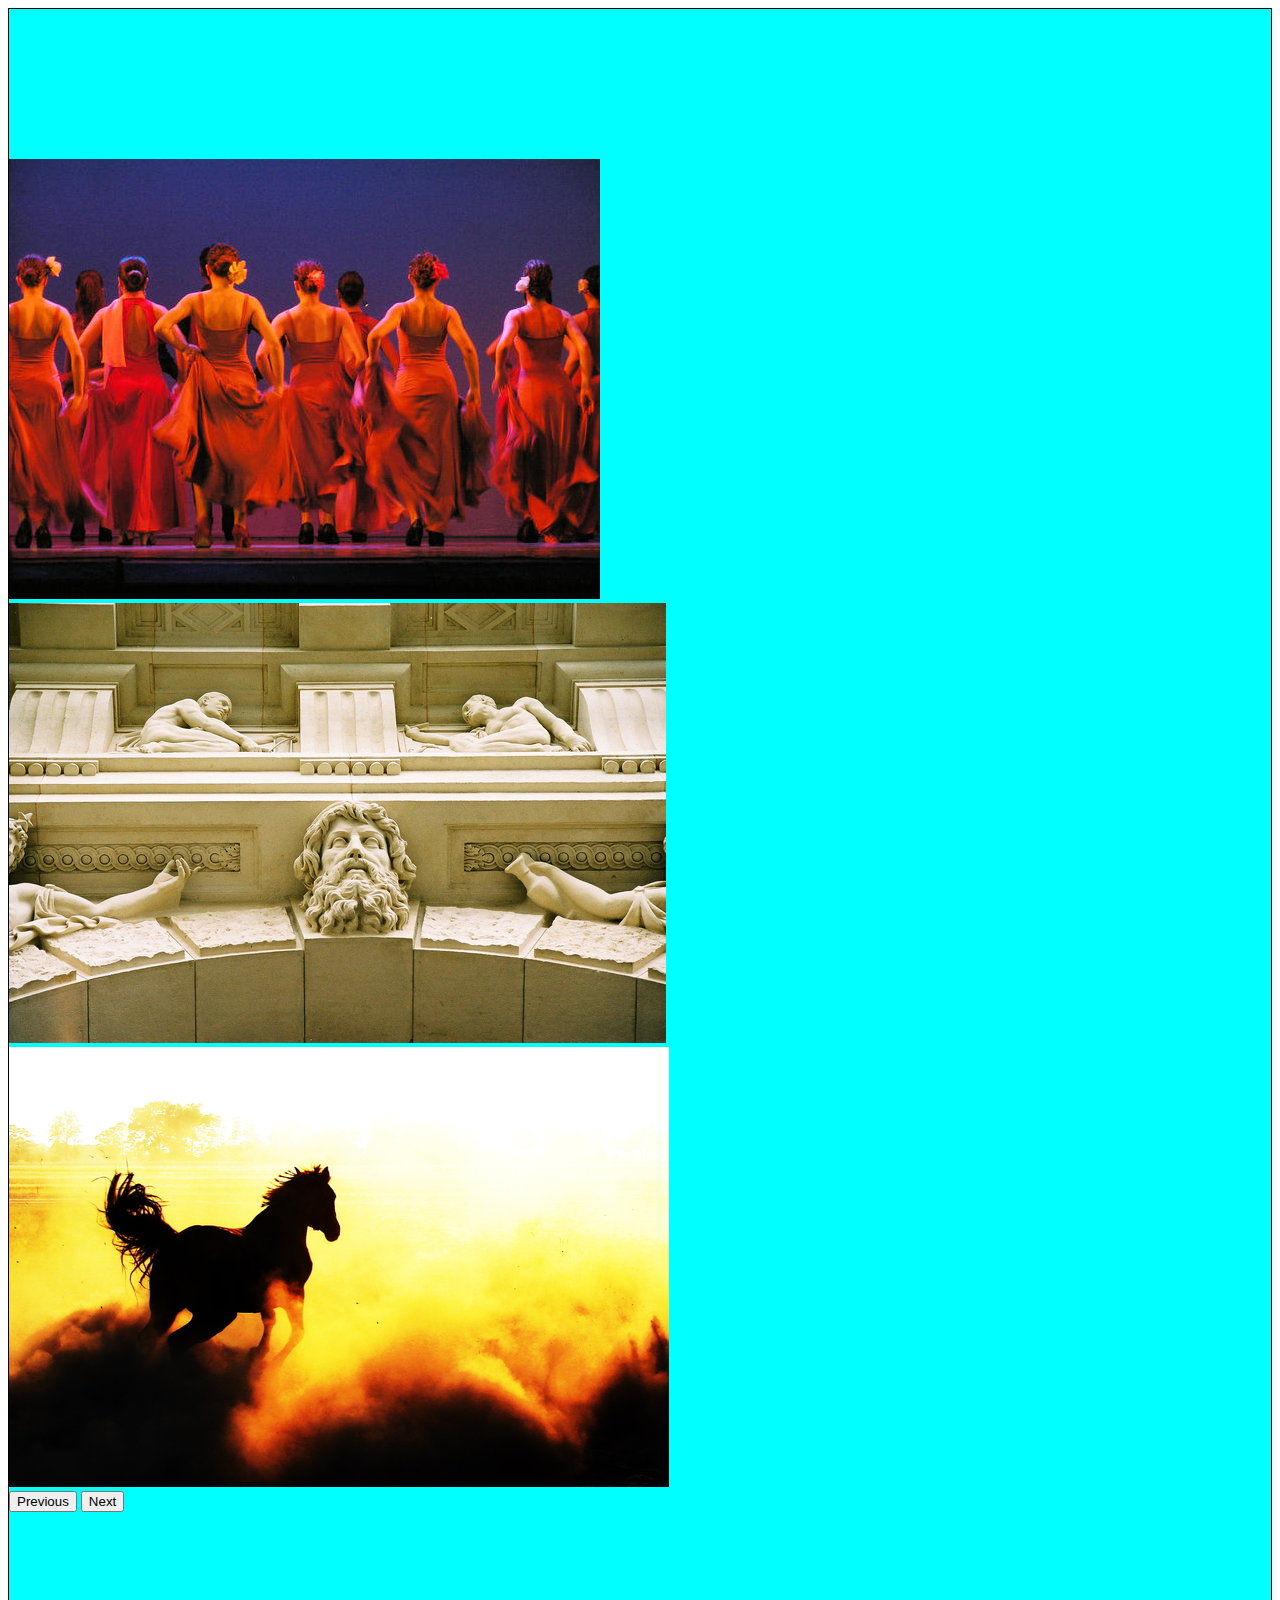
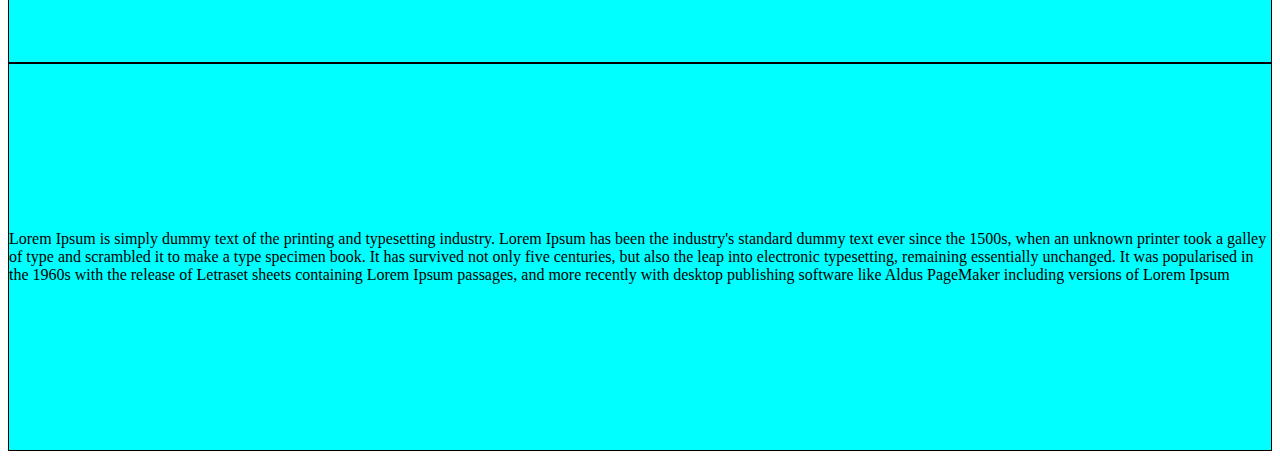
<file: buttons/carousel.html>
<!DOCTYPE html>
<html lang="en">
<head>
    <meta charset="UTF-8">
    <meta name="viewport" content="width=device-width, initial-scale=1.0">
    <link href="https://cdn.jsdelivr.net/npm/bootstrap@5.1.3/dist/css/bootstrap.min.css" rel="stylesheet" integrity="sha384-1BmE4kWBq78iYhFldvKuhfTAU6auU8tT94WrHftjDbrCEXSU1oBoqyl2QvZ6jIW3" crossorigin="anonymous">

    <title>Document</title>
    <style>
       .one{
        border: 1px solid black;
        background-color: aqua;
        padding-top: 150px;
        padding-bottom: 150px;
     
       }
    </style>
</head>
<body>
    <div class="container">
        <div class="row mt-5">
         <div class="col-lg-6 col-md-6 one"><div>
          <div id="carouselExampleControls" class="carousel slide" data-bs-ride="carousel">
            <div class="carousel-inner">
              <div class="carousel-item active">
                <img src="../img/flamenco-1551386.jpg" class="d-block w-100" alt="...">
              </div>
              <div class="carousel-item">
                <img src="../img/wiene-museum-1217586.jpg" class="d-block w-100" alt="...">
              </div>
              <div class="carousel-item">
                <img src="../img/wild-horse-1334844.jpg" class="d-block w-100" alt="...">
              </div>
            </div>
            <button class="carousel-control-prev" type="button" data-bs-target="#carouselExampleControls" data-bs-slide="prev">
              <span class="carousel-control-prev-icon" aria-hidden="true"></span>
              <span class="visually-hidden">Previous</span>
            </button>
            <button class="carousel-control-next" type="button" data-bs-target="#carouselExampleControls" data-bs-slide="next">
              <span class="carousel-control-next-icon" aria-hidden="true"></span>
              <span class="visually-hidden">Next</span>
            </button>
          </div>
         </div></div>
         <div class="col-lg-6 col-md-6 one"><div><p>Lorem Ipsum is simply dummy text of the printing and typesetting industry. Lorem Ipsum has been the industry's standard dummy text ever since the 1500s, when an unknown printer took a galley of type and scrambled it to make a type specimen book. It has survived not only five centuries, but also the leap into electronic typesetting, remaining essentially unchanged. It was popularised in the 1960s with the release of Letraset sheets containing Lorem Ipsum passages, and more recently with desktop publishing software like Aldus PageMaker including versions of Lorem Ipsum</p></div></div>
        </div>
    </div>



    <!-- <div id="carouselExampleControls" class="carousel slide" data-bs-ride="carousel">
        <div class="carousel-inner">
          <div class="carousel-item active">
           <img src="../img/flamenco-1551386.jpg" class="d-block w-100" alt="...">
          </div>
       <div class="carousel-item">
       <img src="../img/wiene-museum-1217586.jpg" class="d-block w-100" alt="...">
          </div>
          <div class="carousel-item">
         <img src="../img/wild-horse-1334844.jpg" class="d-block w-100" alt="...">
          </div>
        </div>
        <button class="carousel-control-prev" type="button" data-bs-target="#carouselExampleControls" data-bs-slide="prev">
            <span class="carousel-control-prev-icon" aria-hidden="true"></span>
            <span class="visually-hidden">Previous</span>
          </button>
          <button class="carousel-control-next" type="button" data-bs-target="#carouselExampleControls" data-bs-slide="next">
            <span class="carousel-control-next-icon" aria-hidden="true"></span>
            <span class="visually-hidden">Next</span>
          </button>       
         </div> -->
    <script src="https://cdn.jsdelivr.net/npm/@popperjs/core@2.10.2/dist/umd/popper.min.js" integrity="sha384-7+zCNj/IqJ95wo16oMtfsKbZ9ccEh31eOz1HGyDuCQ6wgnyJNSYdrPa03rtR1zdB" crossorigin="anonymous"></script>
    <script src="https://cdn.jsdelivr.net/npm/bootstrap@5.1.3/dist/js/bootstrap.min.js" integrity="sha384-QJHtvGhmr9XOIpI6YVutG+2QOK9T+ZnN4kzFN1RtK3zEFEIsxhlmWl5/YESvpZ13" crossorigin="anonymous"></script>

</body>
</html>
</file>
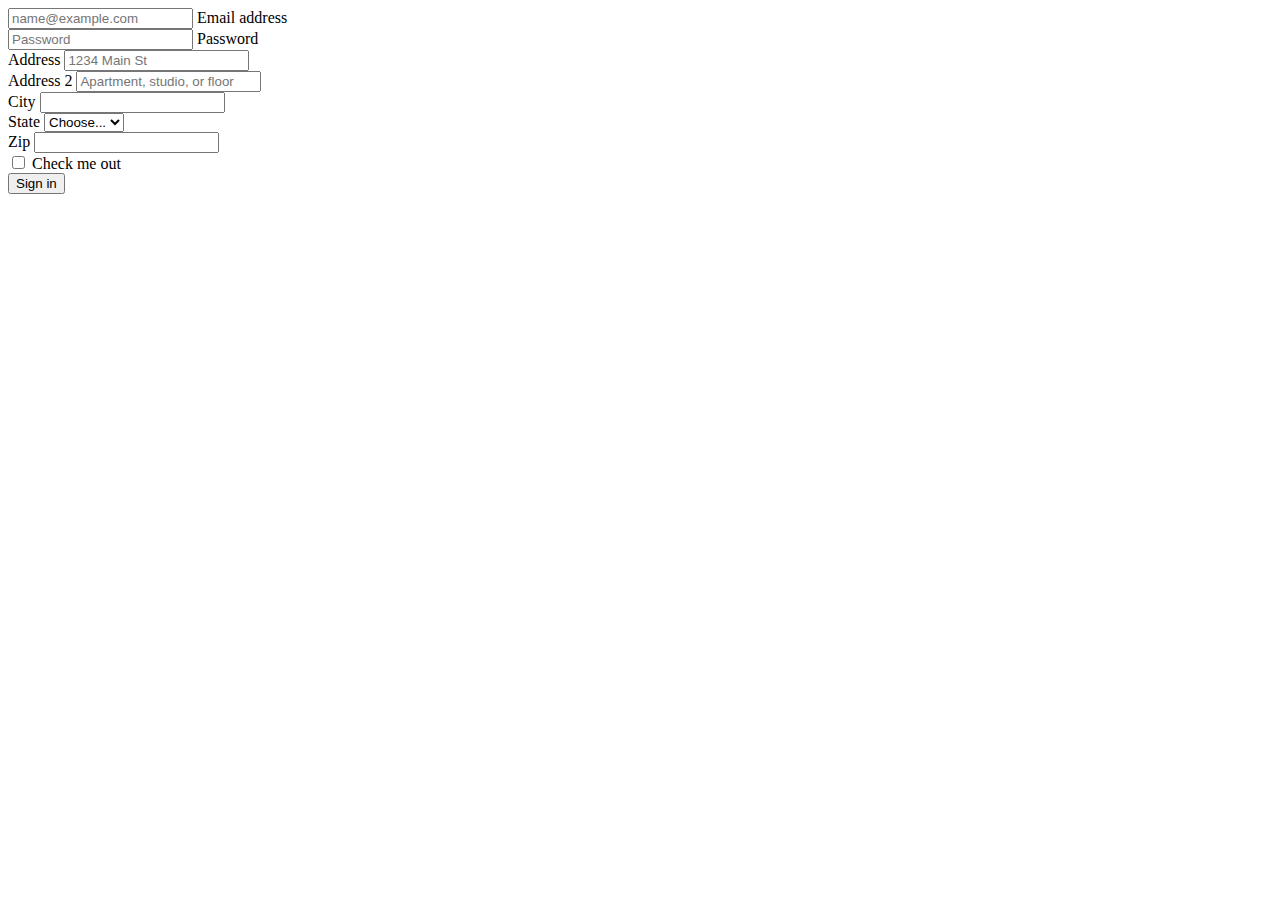
<file: buttons/form.html>
<!DOCTYPE html>
<html lang="en">
<head>
    <meta charset="UTF-8">
    <meta name="viewport" content="width=device-width, initial-scale=1.0">
    <link href="https://cdn.jsdelivr.net/npm/bootstrap@5.1.3/dist/css/bootstrap.min.css" rel="stylesheet" integrity="sha384-1BmE4kWBq78iYhFldvKuhfTAU6auU8tT94WrHftjDbrCEXSU1oBoqyl2QvZ6jIW3" crossorigin="anonymous">

    <title>Document</title>
</head>
<body>
    <form class="row g-3">
        <div class="form-floating mb-3">
            <input type="email" class="form-control" id="floatingInput" placeholder="name@example.com">
            <label for="floatingInput">Email address</label>
          </div>
          <div class="form-floating">
            <input type="password" class="form-control" id="floatingPassword" placeholder="Password">
            <label for="floatingPassword">Password</label>
          </div>        <div class="col-12">
          <label for="inputAddress" class="form-label">Address</label>
          <input type="text" class="form-control" id="inputAddress" placeholder="1234 Main St">
        </div>
        <div class="col-12">
          <label for="inputAddress2" class="form-label">Address 2</label>
          <input type="text" class="form-control" id="inputAddress2" placeholder="Apartment, studio, or floor">
        </div>
        <div class="col-md-6">
          <label for="inputCity" class="form-label">City</label>
          <input type="text" class="form-control" id="inputCity">
        </div>
        <div class="col-md-4">
          <label for="inputState" class="form-label">State</label>
          <select id="inputState" class="form-select">
            <option selected>Choose...</option>
            <option>...</option>
          </select>
        </div>
        <div class="col-md-2">
          <label for="inputZip" class="form-label">Zip</label>
          <input type="text" class="form-control" id="inputZip">
        </div>
        <div class="col-12">
          <div class="form-check">
            <input class="form-check-input" type="checkbox" id="gridCheck">
            <label class="form-check-label" for="gridCheck">
              Check me out
            </label>
          </div>
        </div>
        <div class="col-12">
          <button type="submit" class="btn btn-primary">Sign in</button>
        </div>
      </form>
    <script src="https://cdn.jsdelivr.net/npm/@popperjs/core@2.10.2/dist/umd/popper.min.js" integrity="sha384-7+zCNj/IqJ95wo16oMtfsKbZ9ccEh31eOz1HGyDuCQ6wgnyJNSYdrPa03rtR1zdB" crossorigin="anonymous"></script>
    <script src="https://cdn.jsdelivr.net/npm/bootstrap@5.1.3/dist/js/bootstrap.min.js" integrity="sha384-QJHtvGhmr9XOIpI6YVutG+2QOK9T+ZnN4kzFN1RtK3zEFEIsxhlmWl5/YESvpZ13" crossorigin="anonymous"></script>

</body>
</html>
</file>
<file: brp1.css>
.one{
    border: 1px solid black;
}
</file>
<file: brp2.css>
.one{
    border: 1px solid black;
}
</file>
<file: brp3.css>
.one{
    background-color: lightslategray;
    padding-bottom: 100px;
    padding-top: 100px;
    text-align: center;
}
.two{
    background-color: gainsboro;
   
}
button{
    width:100%;
 
}
.ex{
    background-color: gainsboro;
 
}
.four{
    padding-top: 100px;
    padding-bottom: 100px;
    text-align:center ;
}
.five{
    padding-top: 80px;
    padding-bottom: 80px;
}
</file>
<file: cls.css>
.fh1{
    text-align: center;
    color:blue;
    background-color:;
    font-size: 30px;
}
.p1{
    color: blueviolet;
}
.div_c h1
{
    text-align: center;
    color: brown;
}
.div_c
{
    color: cadetblue;
}
.div_c2 h1
{
    text-align: center;
    color: blueviolet;
}
.div_c2{

    color: chartreuse;
}
div .an,div .an{
    color: chocolate;
}
.for{
    margin-left: 30%;
    background-color: bisque;
    padding: 100px;
}
</file>
<file: margin.css>
@import url('https://fonts.googleapis.com/css2?family=Bagel+Fat+One&family=Geologica:wght@100;700;900&family=Kablammo&family=Palette+Mosaic&family=Roboto+Mono:ital,wght@0,100;0,200;1,100&family=Teko:wght@300&family=Tilt+Prism&display=swap');

 /* font-family: 'Bagel Fat One', cursive;
  font-family: 'Geologica', sans-serif;
  font-family: 'Kablammo', cursive;
  font-family: 'Palette Mosaic', cursive;
  font-family: 'Roboto Mono', monospace;
  font-family: 'Teko', sans-serif;
  font-family: 'Tilt Prism', cursive;*/
h1{
    color:blue;
    background-color:;
    font-size: 30px;
    margin: 40px 40px 40px 40px;
    font-family: 'Kablammo', cursive;
  }
  
  p{
    color:blue;
    background-color:plum;
    font-size: 30px;
    margin: 40px 40px 40px 40px;
    font-family: 'Teko', sans-serif;
  }
</file>
<file: w2.css>
.hcls{
    color: aliceblue;
    background-color: black;
    text-align: center;
    padding: 30px 30px 30px 30px;
    margin-left:100px ;
    margin-right:100px ;
}
.pcls{
        margin:30px 50px 30px 50px;
        border-bottom: 5px solid black;
        text-align: center;
        font-size: 22px;
        font-family: Arial, Helvetica, sans-serif;
        padding: 30px;
        margin-left: 150px;
        margin-right:150px ;
}
.img1{
    border-radius: 50%;
         border: 10px solid rgb(44, 5, 5);
         padding:1px 1px 1px 1px;
         margin-left:10%;

      
}
.first{
margin-left: 550px;
margin-top: -15%;
font-size: 19px;
margin-right: 200px;
text-align: justify;
}
.one{
border:2px solid black ;
margin-left: 20%;
padding: 20px;
text-align: justify;
}
div{
display: block;
}

.two{
border:2px solid black ;
margin: left 0.1em;
padding: 20px;
text-align: justify;
}
div{
display: block;
}
.three{
border:2px solid black ;
margin: left 0.5em;;
padding: 20px;
text-align: justify;
margin-right: 20%;
}
.bo{
padding: 80px  0px 80px 0px;
display: inline-flex;
margin-top: 50px;
background-color: aliceblue;

}
.one img.im2{
margin-left: 30%;
}
h4{
margin-left: 150px;
}
a:hover{
color: aliceblue;
    background-color: black;
    
}
</file>
<file: bootstrap/grid.css>
p{
    border: 1px solid black;
}
</file>
